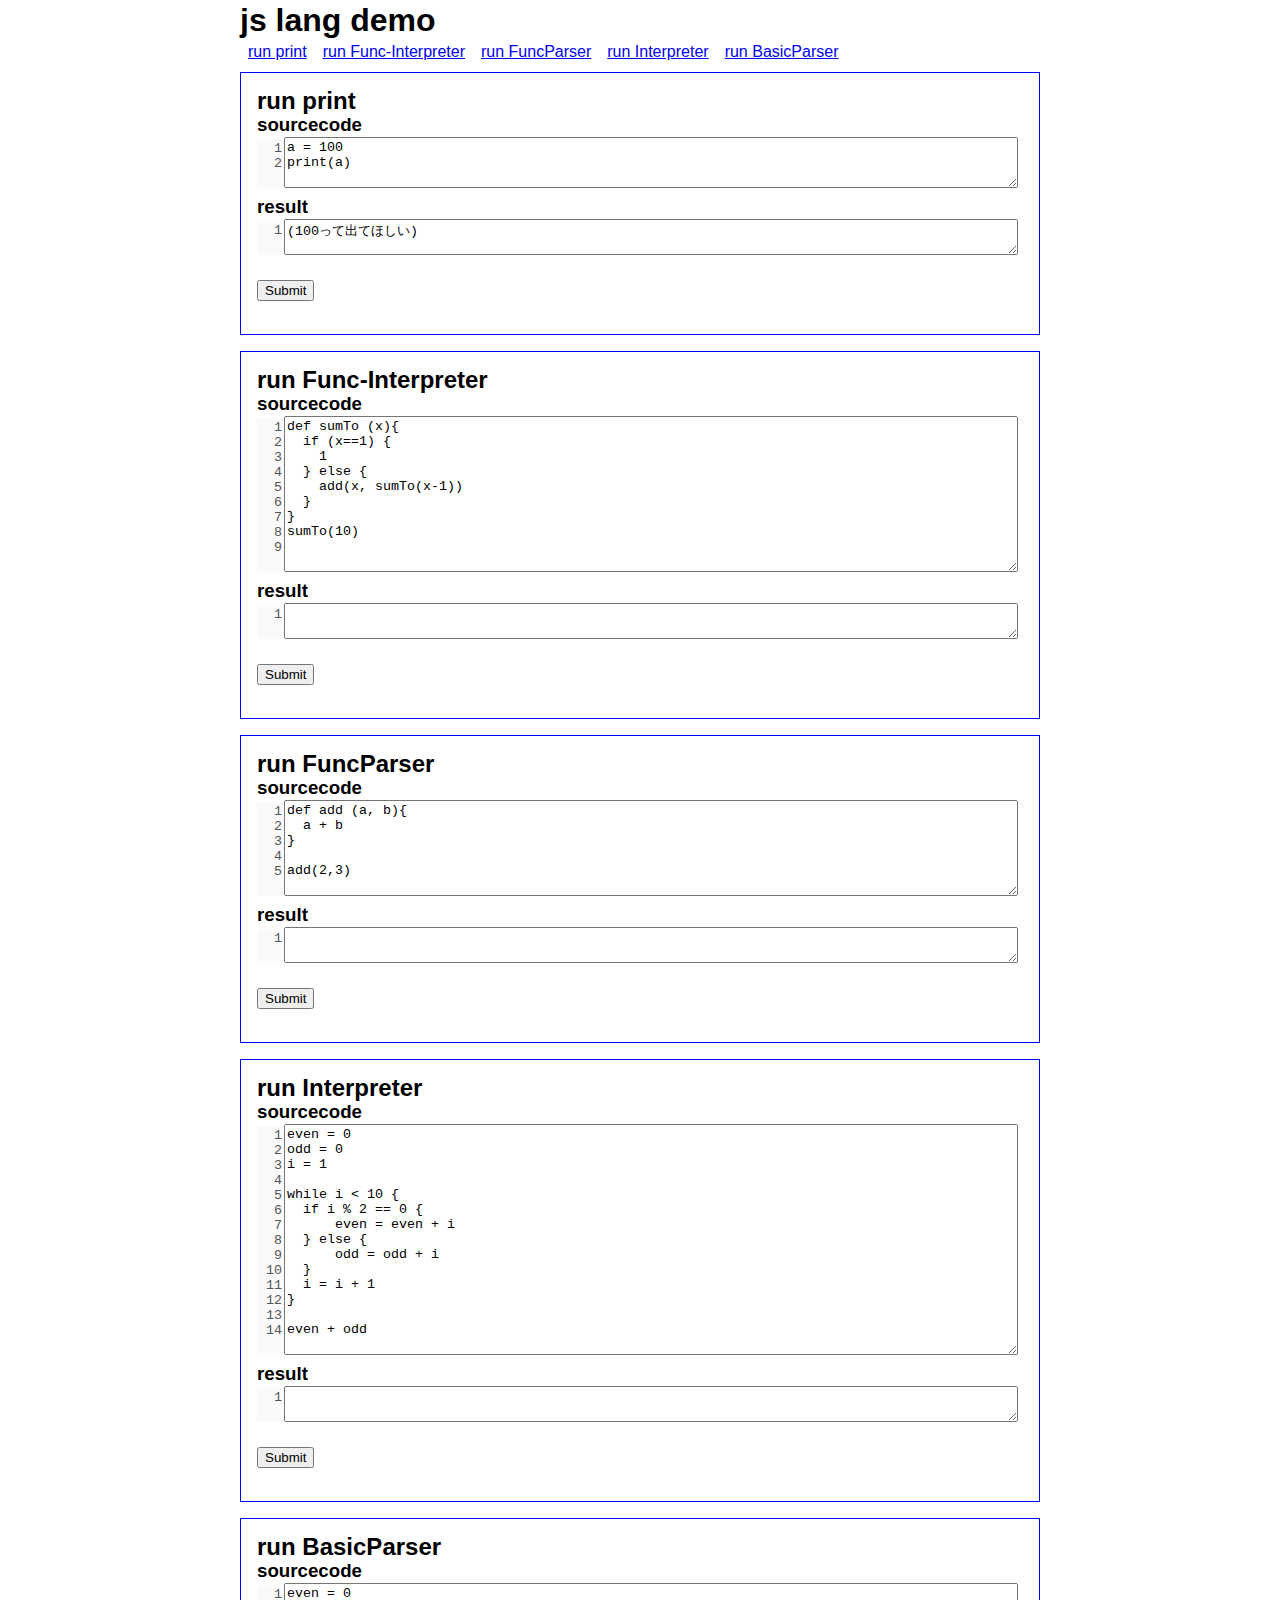
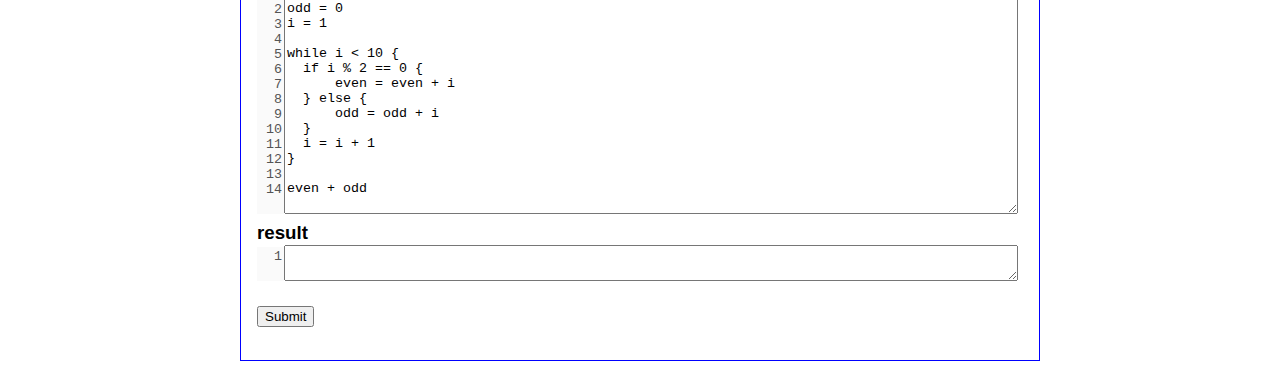
<file: demo/index.html>
<!DOCTYPE html>
<html lang="ja">
  <head>
    <meta http-equiv="Content-Type" content="text/html; charset=UTF-8" />
    <title>js lang demo</title>
    <script data-main="js/demo" src="js/require-jquery.js"></script>
    <script type="text/javascript" src="js/TabView.js"></script>
    <script type="text/javascript">$(function () {new TabView('#g-navi');});</script>
    <script type="text/javascript" src="js/SourceView.js"></script>
    <script type="text/javascript">$(function () {new SourceView('body');});</script>
    <link rel="stylesheet" type="text/css" href="css/styles.css" />
  </head>
  <body>
    <div id="wrap">
      <h1>js lang demo</h1>

      <nav id="g-navi">
        <ul>
          <li><a href="#print">run print</a></li>
          <li><a href="#func-interpreter">run Func-Interpreter</a></li>
          <li><a href="#funcparser">run FuncParser</a></li>
          <li><a href="#interpreter">run Interpreter</a></li>
          <li><a href="#basicparser">run BasicParser</a></li>
          <!--<li><a href="#exprparser">run ExprParser</a></li>-->
          <!--<li><a href="#lexer">run Lexer</a></li>-->
        </ul>
      </nav>

      <section id="print">
        <h2>run print</h2>
        <form id="demo-form-print">
          <h3>sourcecode</h3>
            <textarea name="sourcecode" cols="90" rows="15">a = 100
print(a)</textarea>
          <h3>result</h3>
          <textarea name="result" cols="90" rows="7">(100って出てほしい)</textarea>
          <p><input type="submit" /></p>
        </form>
      </section>

      <section id="func-interpreter">
        <h2>run Func-Interpreter</h2>
        <form id="demo-form-func-interpreter">
          <h3>sourcecode</h3>
            <textarea name="sourcecode" cols="90" rows="15">def sumTo (x){
  if (x==1) {
    1
  } else {
    add(x, sumTo(x-1))
  }
}
sumTo(10)
</textarea>
          <h3>result</h3>
          <textarea name="result" cols="90" rows="7"></textarea>
          <p><input type="submit" /></p>
        </form>
      </section>

      <section id="funcparser">
        <h2>run FuncParser</h2>
        <form id="demo-form-funcparser">
          <h3>sourcecode</h3>
            <textarea name="sourcecode" cols="90" rows="15">def add (a, b){
  a + b
}

add(2,3)</textarea>
          <h3>result</h3>
          <textarea name="result" cols="90" rows="15"></textarea>
          <p><input type="submit" /></p>
        </form>
      </section>

      <section id="interpreter">
        <h2>run Interpreter</h2>
        <form id="demo-form-interpreter">
          <h3>sourcecode</h3>
            <textarea name="sourcecode" cols="90" rows="15">even = 0
odd = 0
i = 1

while i < 10 {
  if i % 2 == 0 {
      even = even + i
  } else {
      odd = odd + i
  }
  i = i + 1
}

even + odd</textarea>
          <h3>result</h3>
          <textarea name="result" cols="90" rows="7"></textarea>
          <p><input type="submit" /></p>
        </form>
      </section>

      <section id="basicparser">
        <h2>run BasicParser</h2>
        <form id="demo-form-basicparser">
          <h3>sourcecode</h3>
            <textarea name="sourcecode" cols="90" rows="15">even = 0
odd = 0
i = 1

while i < 10 {
  if i % 2 == 0 {
      even = even + i
  } else {
      odd = odd + i
  }
  i = i + 1
}

even + odd</textarea>
          <h3>result</h3>
          <textarea name="result" cols="90" rows="15"></textarea>
          <p><input type="submit" /></p>
        </form>
      </section>

<!--
      <section id="exprparser">
        <h2>run ExprParser</h2>
        <form id="demo-form-exprparser">
          <h3>sourcecode</h3>
          <textarea name="sourcecode" cols="90" rows="5">3 * 5 - 8 * (2 + 1) / 4</textarea>
          <h3>result</h3>
          <textarea name="result" cols="90" rows="5"></textarea>
          <p><input type="submit" /></p>
        </form>
      </section>
-->
<!--
      <section id="lexer">
        <h2>run Lexer</h2>
        <form id="demo-form-lexer">
          <h3>sourcecode</h3>
            <textarea name="sourcecode" cols="90" rows="15">sum = 0
i = 1

print "start program \"sum\""

while i < 10 {
  sum = sum + i
  i = i + 1
}
sum</textarea>
          <h3>result</h3>
          <textarea name="result" cols="90" rows="15"></textarea>
          <p><input type="submit" /></p>
        </form>
      </section>
-->
    </div>
  </body>
</html>
</file>
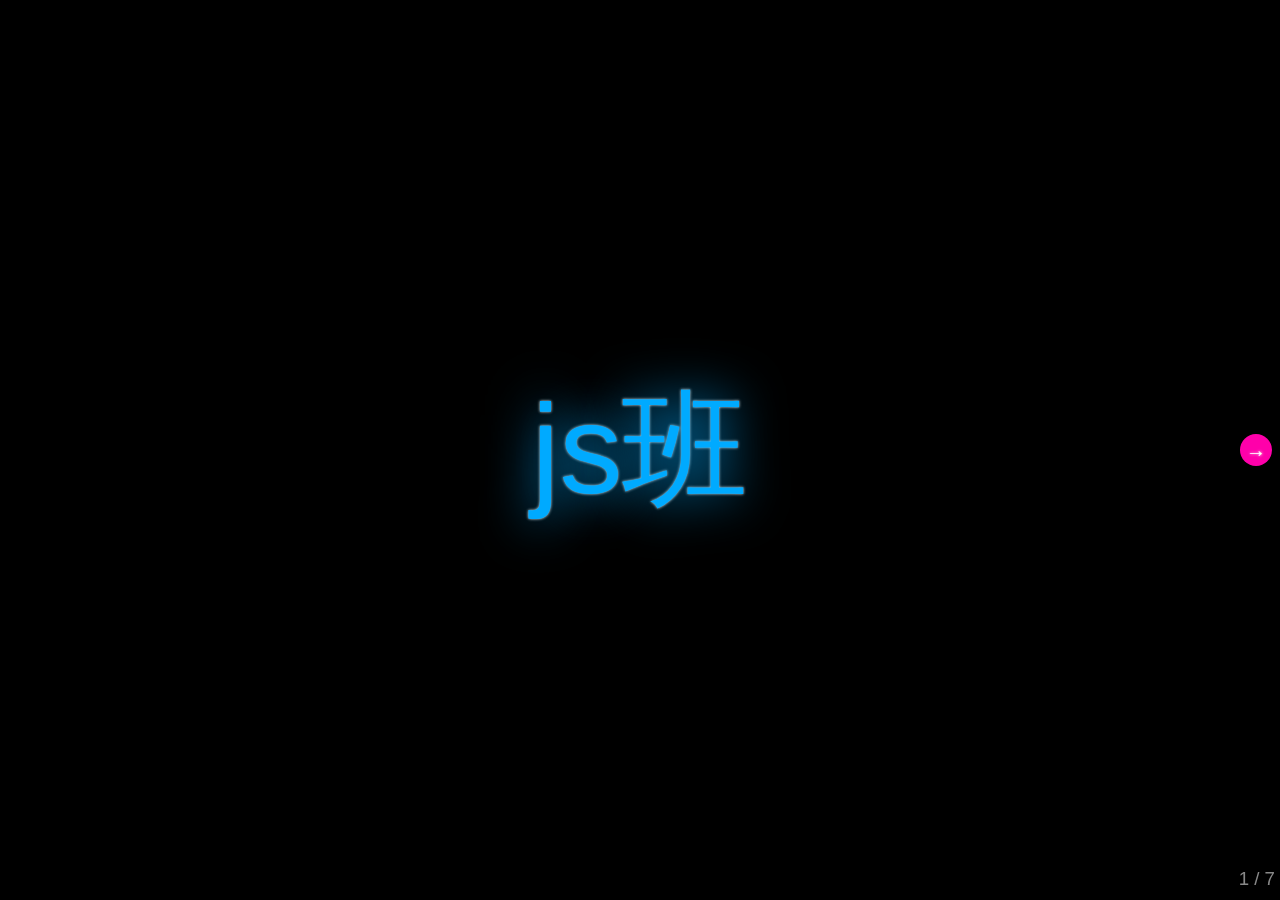
<file: docs/121115/index.html>
<!DOCTYPE html>
<html>
<head>
	<meta charset="utf-8">
	<meta http-equiv="X-UA-Compatible" content="IE=edge,chrome=1">
	<meta name="viewport" content="width=1024, user-scalable=no">

	<title>Your deck.js Presentation</title>
	
	<!-- Required stylesheet -->
	<link rel="stylesheet" href="core/deck.core.css">
	
	<!-- Extension CSS files go here. Remove or add as needed. -->
	<link rel="stylesheet" href="extensions/goto/deck.goto.css">
	<link rel="stylesheet" href="extensions/menu/deck.menu.css">
	<link rel="stylesheet" href="extensions/navigation/deck.navigation.css">
	<link rel="stylesheet" href="extensions/status/deck.status.css">
	<link rel="stylesheet" href="extensions/hash/deck.hash.css">
	<link rel="stylesheet" href="extensions/scale/deck.scale.css">

	<!-- Style theme. More available in /themes/style/ or create your own. -->
	<link rel="stylesheet" href="themes/style/neon.css">
	
	<!-- Transition theme. More available in /themes/transition/ or create your own. -->
	<link rel="stylesheet" href="themes/transition/horizontal-slide.css">
	
	<!-- Required Modernizr file -->
	<script src="modernizr.custom.js"></script>
</head>
<body class="deck-container">

<!-- Begin slides. Just make elements with a class of slide. -->

<section class="slide">
	<h1>js班</h1>
</section>

<section class="slide">
	<h2>めんばー</h2>
	<ul>
          <li>藤澤</li>
          <li>小町</li>
          <li>猪飼</li>
	</ul>
</section>

<section class="slide">
	<h2>できたこと</h2>
	<ul class="slide">
	  <li>FuncEvaluaterうごいた! (30分くらい前)</li>
	</ul>
</section>

<section class="slide">
	<h1>デモ</h1>
</section>

<section class="slide">
	<h2>おもったこと</h2>
	<ul>
	  <li>__proto__が使えるかと思ったら</li>
	  <li>教科書はやっぱり邪魔だった</li>
	  <li>Envが独立してると再帰できないんだなぁ…</li>
	</ul>
</section>

<section class="slide">
	<h2>次回</h2>
	<ul>
	  <li>
	    fibが動くといいなぁ
	    <ul>
	      <li>envに親子関係を付けようかと</li>
	    </ul>
	  </li>
	  <li>このあとの言語ネタを出す</li>
	</ul>
</section>

<!-- End slides. -->


<!-- Begin extension snippets. Add or remove as needed. -->

<!-- deck.navigation snippet -->
<a href="#" class="deck-prev-link" title="Previous">&#8592;</a>
<a href="#" class="deck-next-link" title="Next">&#8594;</a>

<!-- deck.status snippet -->
<p class="deck-status">
	<span class="deck-status-current"></span>
	/
	<span class="deck-status-total"></span>
</p>

<!-- deck.goto snippet -->
<form action="." method="get" class="goto-form">
	<label for="goto-slide">Go to slide:</label>
	<input type="text" name="slidenum" id="goto-slide" list="goto-datalist">
	<datalist id="goto-datalist"></datalist>
	<input type="submit" value="Go">
</form>

<!-- deck.hash snippet -->
<a href="." title="Permalink to this slide" class="deck-permalink">#</a>

<!-- End extension snippets. -->


<!-- Required JS files. -->
<script src="jquery-1.7.2.min.js"></script>
<script src="core/deck.core.js"></script>

<!-- Extension JS files. Add or remove as needed. -->
<script src="core/deck.core.js"></script>
<script src="extensions/hash/deck.hash.js"></script>
<script src="extensions/menu/deck.menu.js"></script>
<script src="extensions/goto/deck.goto.js"></script>
<script src="extensions/status/deck.status.js"></script>
<script src="extensions/navigation/deck.navigation.js"></script>
<script src="extensions/scale/deck.scale.js"></script>

<!-- Initialize the deck. You can put this in an external file if desired. -->
<script>
	$(function() {
		$.deck('.slide');
	});
</script>
</body>
</html>
</file>
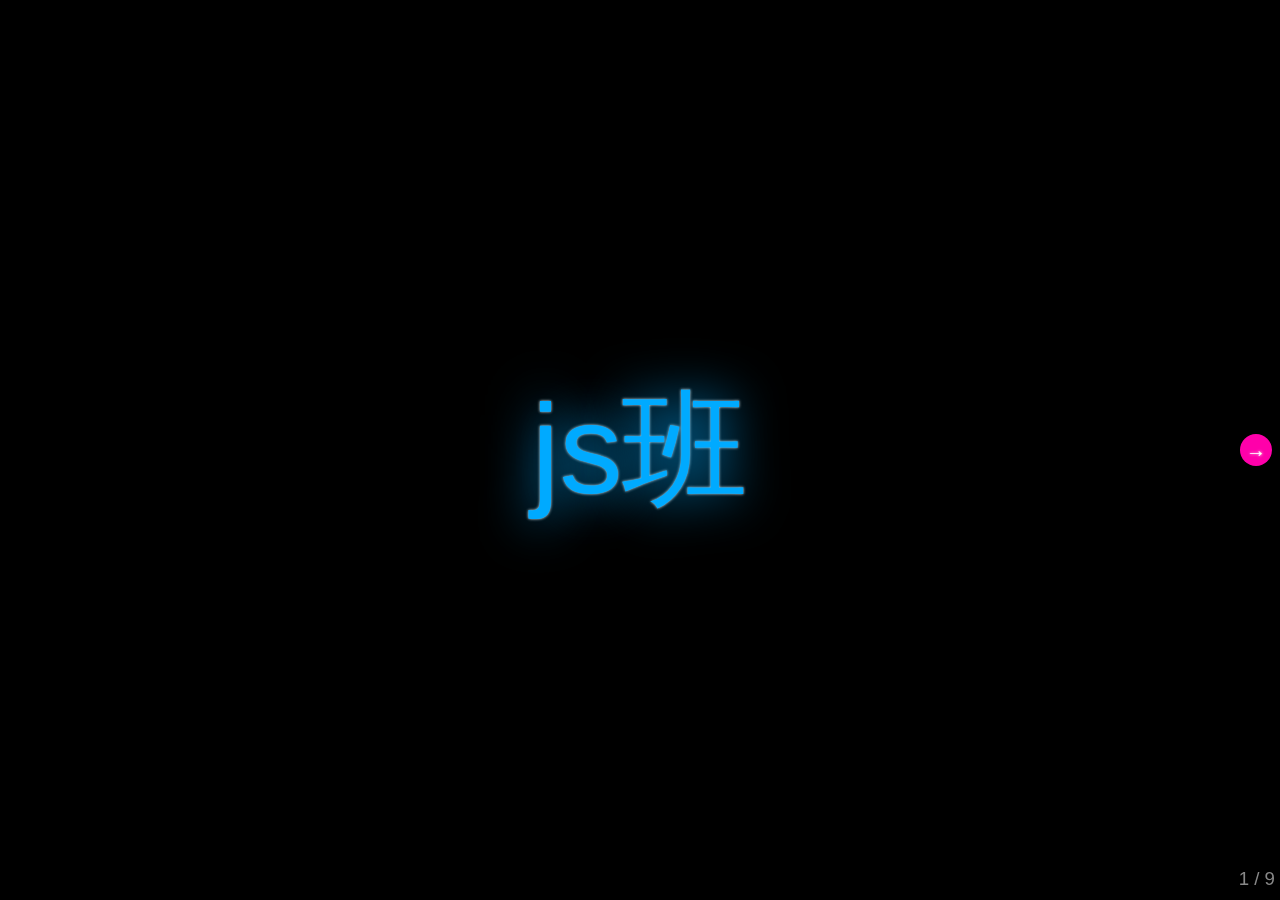
<file: docs/121129/index.html>
<!DOCTYPE html>
<html>
<head>
	<meta charset="utf-8">
	<meta http-equiv="X-UA-Compatible" content="IE=edge,chrome=1">
	<meta name="viewport" content="width=1024, user-scalable=no">

	<title>Your deck.js Presentation</title>
	
	<!-- Required stylesheet -->
	<link rel="stylesheet" href="core/deck.core.css">
	
	<!-- Extension CSS files go here. Remove or add as needed. -->
	<link rel="stylesheet" href="extensions/goto/deck.goto.css">
	<link rel="stylesheet" href="extensions/menu/deck.menu.css">
	<link rel="stylesheet" href="extensions/navigation/deck.navigation.css">
	<link rel="stylesheet" href="extensions/status/deck.status.css">
	<link rel="stylesheet" href="extensions/hash/deck.hash.css">
	<link rel="stylesheet" href="extensions/scale/deck.scale.css">

	<!-- Style theme. More available in /themes/style/ or create your own. -->
	<link rel="stylesheet" href="themes/style/neon.css">
	
	<!-- Transition theme. More available in /themes/transition/ or create your own. -->
	<link rel="stylesheet" href="themes/transition/horizontal-slide.css">
	
	<!-- Required Modernizr file -->
	<script src="modernizr.custom.js"></script>
</head>
<body class="deck-container">

<!-- Begin slides. Just make elements with a class of slide. -->

<section class="slide">
  <h1>js班</h1>
</section>

<section class="slide">
  <h2>めんばー</h2>
  <ul>
    <li>藤澤</li>
    <li>小町</li>
    <li>猪飼</li>
  </ul>
</section>

<section class="slide">
  <h2>やったこと</h2>
  <ul class="slide">
    <li>再帰呼び出しできたよ!!</li>
    <li>どんな言語を作るか考えてます</li>
  </ul>
</section>

<section class="slide">
  <h1>デモ</h1>
</section>

<section class="slide">
  <h2>ちょっとひっかかった</h2>
  <ul>
    <li>無限ループとか久しぶりにやらかした…</li>
    <li>「!== undefined」が必要でした</li>
  </ul>
</section>

<section class="slide">
  <h2>かんがえた。(1)</h2>
  <ul>
    <li>URL型がある</li>
    <li>球磨川くん言語 (『』をなにかの意味で使うとか)</li>
    <li>フォントの大きさなどが意味を持つ言語</li>
    <li>省略形を登録できる</li>
    <li>要素に四則演算がかけられる</li>
    <li>飾り付けるとパフォーマンスが向上…</li>
    <li>文芸プログラミング向け。ドキュメントと用語が対応。</li>
    <li>あなたの心に直接語りかけてくる言語</li>
    <li>もも|くろ|ちゃん</li>
    <li>時間が経った部分が腐ってくる言語</li>
    <li>URLだけで記述する言語</li>
  </ul>
</section>
<section class="slide">
  <h2>かんがえた。(2)</h2>
  <ul>
    <li>テンションの概念がある (...がついてるとsleep挟みながら実行するとか、wwwがついてると逆とか)</li>
    <li>書きながら実行する前提の言語</li>
    <li>実行しながら音を出すプログラム (関数呼び出しとかループとか四則演算に音割り当て)</li>
    <li>tokenが全部日本語 (できるだけ話し言葉っぽく)</li>
    <li>関数は全てキャラクターの挙動として記述。キャラクターによって使える関数・使えない関数がある</li>
    <li>顔文字言語</li>
    <li>実行する日によって(天気とか)結果が変わる</li>
  </ul>
</section>

<section class="slide">
  <h2>次回</h2>
  <ul>
    <li>考えをまとめる → ゆるゆると実装へ</li>
    <li>fnobiさんはプロマネに徹しようかなぁ</li>
  </ul>
</section>

<!-- End slides. -->


<!-- Begin extension snippets. Add or remove as needed. -->

<!-- deck.navigation snippet -->
<a href="#" class="deck-prev-link" title="Previous">&#8592;</a>
<a href="#" class="deck-next-link" title="Next">&#8594;</a>

<!-- deck.status snippet -->
<p class="deck-status">
	<span class="deck-status-current"></span>
	/
	<span class="deck-status-total"></span>
</p>

<!-- deck.goto snippet -->
<form action="." method="get" class="goto-form">
	<label for="goto-slide">Go to slide:</label>
	<input type="text" name="slidenum" id="goto-slide" list="goto-datalist">
	<datalist id="goto-datalist"></datalist>
	<input type="submit" value="Go">
</form>

<!-- deck.hash snippet -->
<a href="." title="Permalink to this slide" class="deck-permalink">#</a>

<!-- End extension snippets. -->


<!-- Required JS files. -->
<script src="jquery-1.7.2.min.js"></script>
<script src="core/deck.core.js"></script>

<!-- Extension JS files. Add or remove as needed. -->
<script src="core/deck.core.js"></script>
<script src="extensions/hash/deck.hash.js"></script>
<script src="extensions/menu/deck.menu.js"></script>
<script src="extensions/goto/deck.goto.js"></script>
<script src="extensions/status/deck.status.js"></script>
<script src="extensions/navigation/deck.navigation.js"></script>
<script src="extensions/scale/deck.scale.js"></script>

<!-- Initialize the deck. You can put this in an external file if desired. -->
<script>
	$(function() {
		$.deck('.slide');
	});
</script>
</body>
</html>
</file>
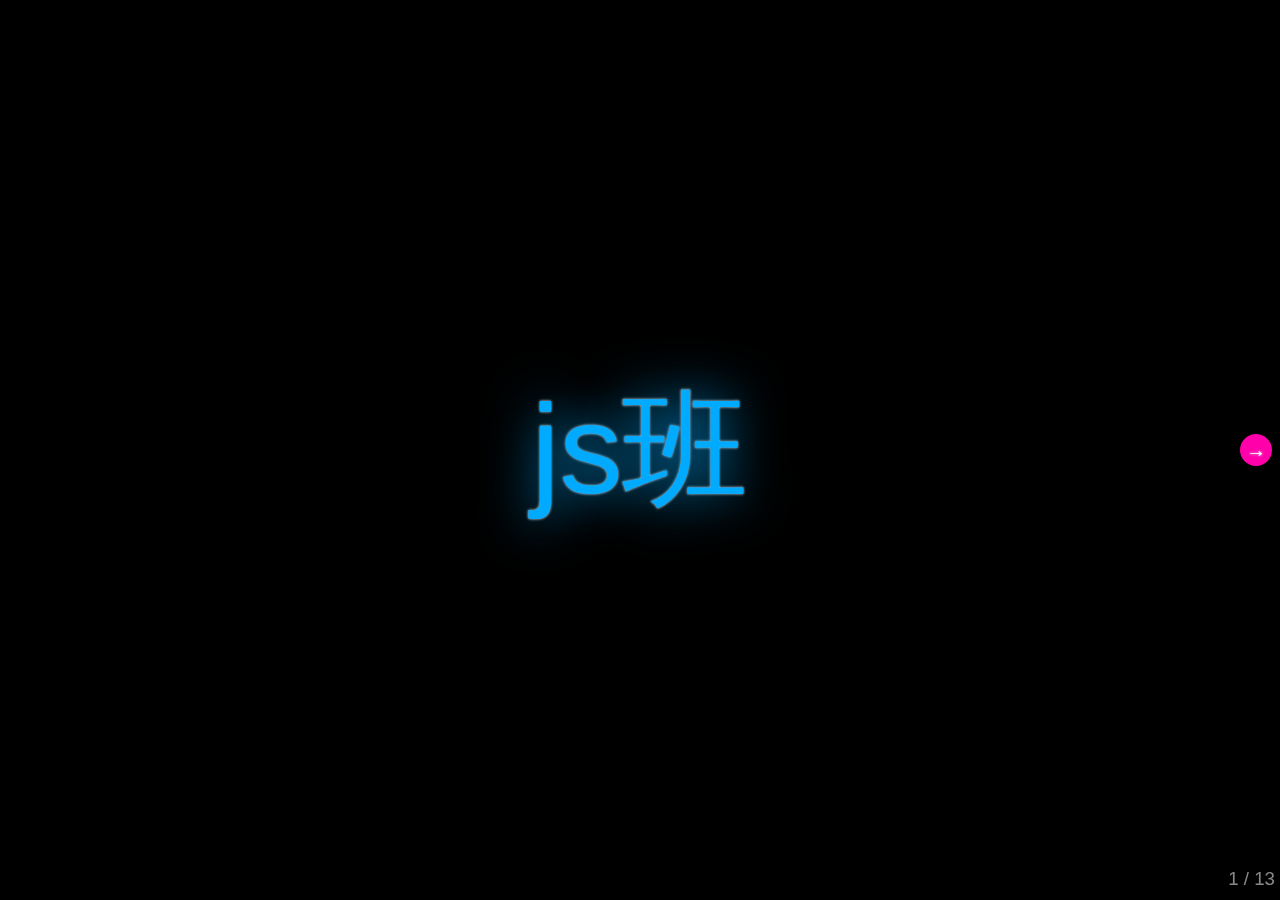
<file: docs/121206/index.html>
<!DOCTYPE html>
<html>
<head>
	<meta charset="utf-8">
	<meta http-equiv="X-UA-Compatible" content="IE=edge,chrome=1">
	<meta name="viewport" content="width=1024, user-scalable=no">

	<title>Your deck.js Presentation</title>
	
	<!-- Required stylesheet -->
	<link rel="stylesheet" href="core/deck.core.css">
	
	<!-- Extension CSS files go here. Remove or add as needed. -->
	<link rel="stylesheet" href="extensions/goto/deck.goto.css">
	<link rel="stylesheet" href="extensions/menu/deck.menu.css">
	<link rel="stylesheet" href="extensions/navigation/deck.navigation.css">
	<link rel="stylesheet" href="extensions/status/deck.status.css">
	<link rel="stylesheet" href="extensions/hash/deck.hash.css">
	<link rel="stylesheet" href="extensions/scale/deck.scale.css">

	<!-- Style theme. More available in /themes/style/ or create your own. -->
	<link rel="stylesheet" href="themes/style/neon.css">
	
	<!-- Transition theme. More available in /themes/transition/ or create your own. -->
	<link rel="stylesheet" href="themes/transition/horizontal-slide.css">
	
	<!-- Required Modernizr file -->
	<script src="modernizr.custom.js"></script>
</head>
<body class="deck-container">

<!-- Begin slides. Just make elements with a class of slide. -->

<section class="slide">
  <h1>js班</h1>
</section>

<section class="slide">
  <h2>めんばー</h2>
  <ul>
    <li>藤澤</li>
    <li>小町</li>
    <li>猪飼</li>
  </ul>
</section>

<section class="slide">
  <h2>とりあえず目標をたてた</h2>
  <p class="slide"><strong>print</strong></p>
</section>

<section class="slide">
  <h2>
    しかし、とりあえずでやるにはエグかった!!
  </h2>
  <ul class="slide">
    <li>標準出力とかないよjsは!!</li>
    <li>組み込み関数をつくる</li>
    <li>jsとのつながりをつくる</li>
  </ul>
</section>

<section class="slide">
  <h2>標準出力とかないよjsは!!</h2>
  <ul class="slide">
    <li>onprintをつくった</li>
    <li>ASTreeに置き場所を作ってみたり</li>
  </ul>
</section>

<section class="slide">
  <h2>組込み関数をつくる</h2>
  <ul class="slide">
    <li>new BasicEnvのなかに組込む</li>
  </ul>
</section>

<section class="slide">
  <h2>jsとつながりをつくる</h2>
  <ul class="slide">
    <li>DefStmntをかきかえないといけないかなぁ…</li>
  </ul>
</section>

<section class="slide">
  <h2>次回</h2>
  <ul>
    <li>defBuiltinFuncをつくろう</li>
    <li>Function.applyがつかえるとよさそう</li>
  </ul>
</section>

<!-- End slides. -->


<!-- Begin extension snippets. Add or remove as needed. -->

<!-- deck.navigation snippet -->
<a href="#" class="deck-prev-link" title="Previous">&#8592;</a>
<a href="#" class="deck-next-link" title="Next">&#8594;</a>

<!-- deck.status snippet -->
<p class="deck-status">
	<span class="deck-status-current"></span>
	/
	<span class="deck-status-total"></span>
</p>

<!-- deck.goto snippet -->
<form action="." method="get" class="goto-form">
	<label for="goto-slide">Go to slide:</label>
	<input type="text" name="slidenum" id="goto-slide" list="goto-datalist">
	<datalist id="goto-datalist"></datalist>
	<input type="submit" value="Go">
</form>

<!-- deck.hash snippet -->
<a href="." title="Permalink to this slide" class="deck-permalink">#</a>

<!-- End extension snippets. -->


<!-- Required JS files. -->
<script src="jquery-1.7.2.min.js"></script>
<script src="core/deck.core.js"></script>

<!-- Extension JS files. Add or remove as needed. -->
<script src="core/deck.core.js"></script>
<script src="extensions/hash/deck.hash.js"></script>
<script src="extensions/menu/deck.menu.js"></script>
<script src="extensions/goto/deck.goto.js"></script>
<script src="extensions/status/deck.status.js"></script>
<script src="extensions/navigation/deck.navigation.js"></script>
<script src="extensions/scale/deck.scale.js"></script>

<!-- Initialize the deck. You can put this in an external file if desired. -->
<script>
	$(function() {
		$.deck('.slide');
	});
</script>
</body>
</html>
</file>
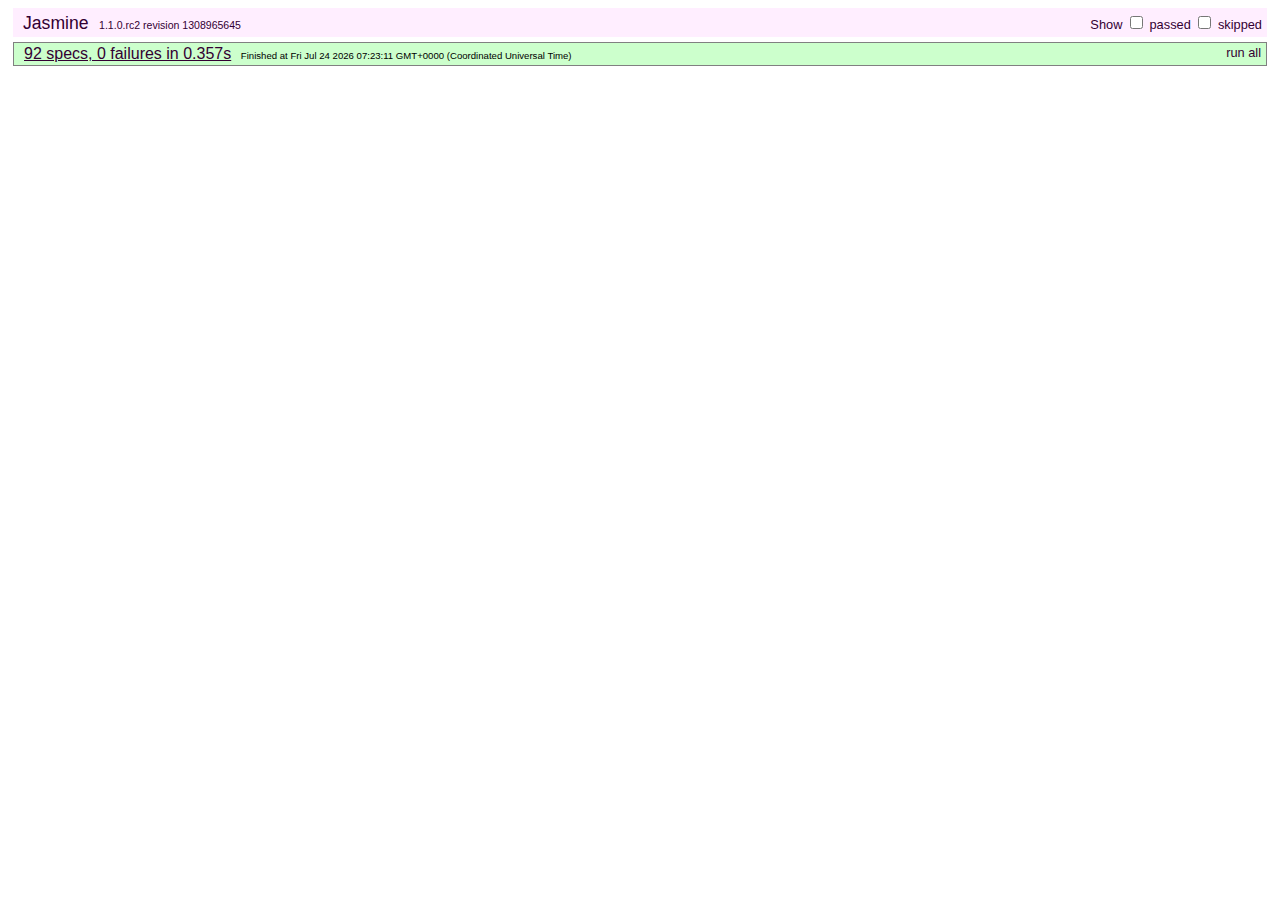
<file: docs/121115/test/index.html>
<!DOCTYPE HTML PUBLIC "-//W3C//DTD HTML 4.01 Transitional//EN"
  "http://www.w3.org/TR/html4/loose.dtd">
<html>
<head>
	<title>deck.js - Jasmine Test Runner</title>
	<link rel="stylesheet" type="text/css" href="lib/jasmine.css">
	<script type="text/javascript" src="../modernizr.custom.js"></script>
	<script type="text/javascript" src="lib/jasmine.js"></script>
	<script type="text/javascript" src="lib/jasmine-html.js"></script>
	<script src="../jquery-1.7.2.min.js"></script>
	<script type="text/javascript" src="lib/jasmine-jquery.js"></script>

	<!-- include source files here... -->
	<script type="text/javascript" src="../core/deck.core.js"></script>
	<script type="text/javascript" src="../extensions/hash/deck.hash.js"></script>
	<script type="text/javascript" src="../extensions/menu/deck.menu.js"></script>
	<script type="text/javascript" src="../extensions/goto/deck.goto.js"></script>
	<script type="text/javascript" src="../extensions/status/deck.status.js"></script>
	<script type="text/javascript" src="../extensions/navigation/deck.navigation.js"></script>
	<script type="text/javascript" src="../extensions/scale/deck.scale.js"></script>

	<!-- include spec files here... -->
	<script type="text/javascript" src="settings.js"></script>
	<script type="text/javascript" src="spec.core.js"></script>
	<script type="text/javascript" src="spec.menu.js"></script>
	<script type="text/javascript" src="spec.goto.js"></script>
	<script type="text/javascript" src="spec.navigation.js"></script>
	<script type="text/javascript" src="spec.hash.js"></script>
	<script type="text/javascript" src="spec.status.js"></script>
	<script type="text/javascript" src="spec.scale.js"></script>
</head>

<body>
<script type="text/javascript">
	jasmine.getEnv().addReporter(new jasmine.TrivialReporter());
	jasmine.getEnv().execute();
</script>
</body>
</html>
</file>
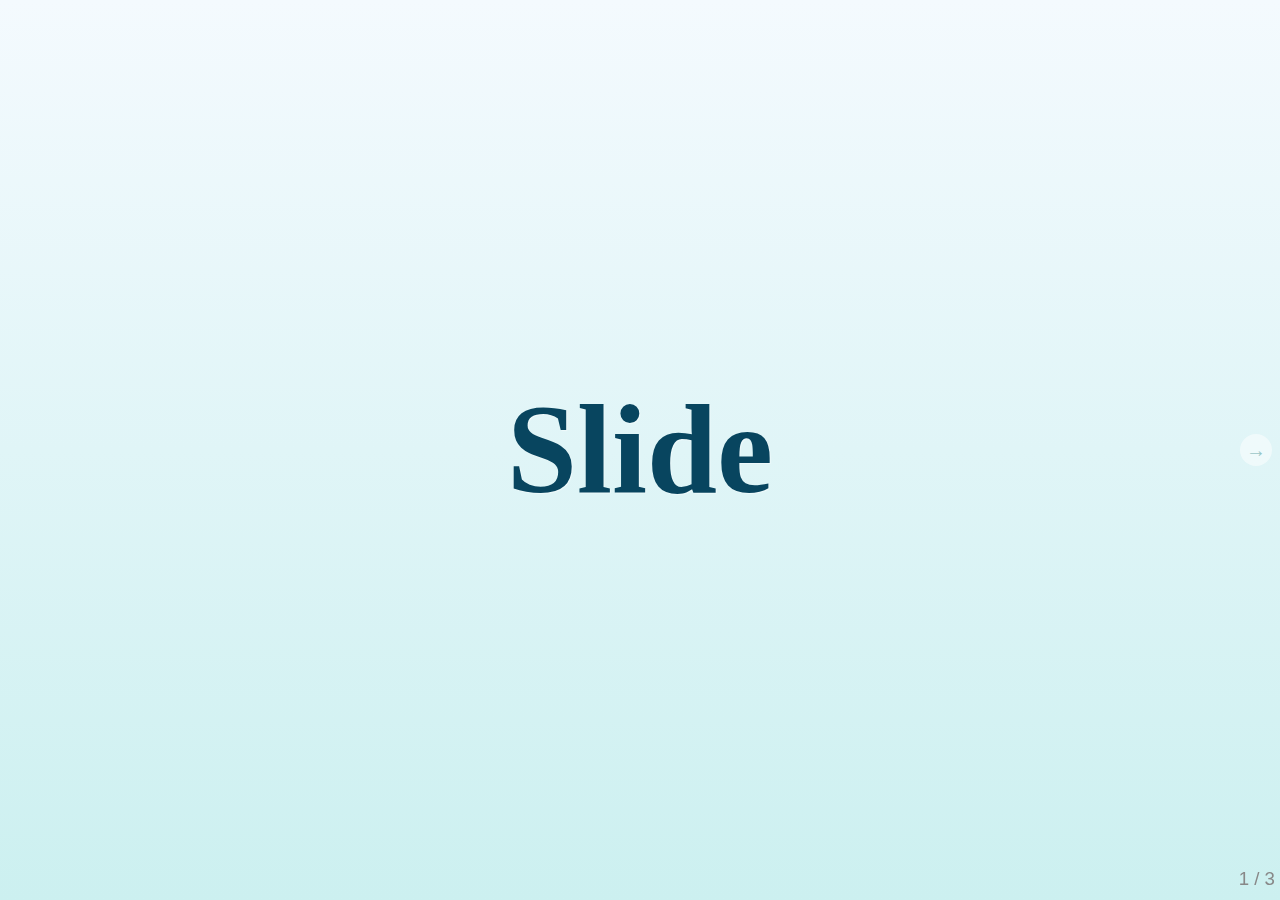
<file: docs/121115/boilerplate.html>
<!DOCTYPE html>
<html>
<head>
	<meta charset="utf-8">
	<meta http-equiv="X-UA-Compatible" content="IE=edge,chrome=1">
	<meta name="viewport" content="width=1024, user-scalable=no">

	<title>Your deck.js Presentation</title>
	
	<!-- Required stylesheet -->
	<link rel="stylesheet" href="core/deck.core.css">
	
	<!-- Extension CSS files go here. Remove or add as needed. -->
	<link rel="stylesheet" href="extensions/goto/deck.goto.css">
	<link rel="stylesheet" href="extensions/menu/deck.menu.css">
	<link rel="stylesheet" href="extensions/navigation/deck.navigation.css">
	<link rel="stylesheet" href="extensions/status/deck.status.css">
	<link rel="stylesheet" href="extensions/hash/deck.hash.css">
	<link rel="stylesheet" href="extensions/scale/deck.scale.css">

	<!-- Style theme. More available in /themes/style/ or create your own. -->
	<link rel="stylesheet" href="themes/style/web-2.0.css">
	
	<!-- Transition theme. More available in /themes/transition/ or create your own. -->
	<link rel="stylesheet" href="themes/transition/horizontal-slide.css">
	
	<!-- Required Modernizr file -->
	<script src="modernizr.custom.js"></script>
</head>
<body class="deck-container">

<!-- Begin slides. Just make elements with a class of slide. -->

<section class="slide">
	<h1>Slide</h1>
</section>

<section class="slide">
	<h1>Content</h1>
</section>

<section class="slide">
	<h1>Here</h1>
</section>

<!-- End slides. -->


<!-- Begin extension snippets. Add or remove as needed. -->

<!-- deck.navigation snippet -->
<a href="#" class="deck-prev-link" title="Previous">&#8592;</a>
<a href="#" class="deck-next-link" title="Next">&#8594;</a>

<!-- deck.status snippet -->
<p class="deck-status">
	<span class="deck-status-current"></span>
	/
	<span class="deck-status-total"></span>
</p>

<!-- deck.goto snippet -->
<form action="." method="get" class="goto-form">
	<label for="goto-slide">Go to slide:</label>
	<input type="text" name="slidenum" id="goto-slide" list="goto-datalist">
	<datalist id="goto-datalist"></datalist>
	<input type="submit" value="Go">
</form>

<!-- deck.hash snippet -->
<a href="." title="Permalink to this slide" class="deck-permalink">#</a>

<!-- End extension snippets. -->


<!-- Required JS files. -->
<script src="jquery-1.7.2.min.js"></script>
<script src="core/deck.core.js"></script>

<!-- Extension JS files. Add or remove as needed. -->
<script src="core/deck.core.js"></script>
<script src="extensions/hash/deck.hash.js"></script>
<script src="extensions/menu/deck.menu.js"></script>
<script src="extensions/goto/deck.goto.js"></script>
<script src="extensions/status/deck.status.js"></script>
<script src="extensions/navigation/deck.navigation.js"></script>
<script src="extensions/scale/deck.scale.js"></script>

<!-- Initialize the deck. You can put this in an external file if desired. -->
<script>
	$(function() {
		$.deck('.slide');
	});
</script>
</body>
</html>
</file>
<file: demo/css/styles.css>
body {
  line-height: 150%;
  font-family: sans-serif;
}
h1,h2,h3 {
  padding: 0em;
  margin: 0em;
}

#wrap {
  width: 50em;
  margin: 0em auto;
}
#wrap section {
  border: solid 0.1em blue;
  padding: 1em;
  margin: 0em 0em 1em 0em;
}
#g-navi ul {
  display: block;
  overflow: hidden;
  padding: 0em;
  margin: 0em;
}
#g-navi ul li {
  display: block;
  float:left;
  padding: 0.5em;
  margin: 0em;
}
</file>
<file: docs/121115/core/deck.core.css>
html, body {
  height: 100%;
  padding: 0;
  margin: 0;
}

body.deck-container {
  overflow-y: auto;
  position: static;
}

.deck-container {
  position: relative;
  min-height: 100%;
  margin: 0 auto;
  padding: 0 48px;
  font-size: 16px;
  line-height: 1.25;
  overflow: hidden;
  /* Resets and base styles from HTML5 Boilerplate */
  /* End HTML5 Boilerplate adaptations */
}
.js .deck-container {
  visibility: hidden;
}
.ready .deck-container {
  visibility: visible;
}
.touch .deck-container {
  -webkit-text-size-adjust: none;
  -moz-text-size-adjust: none;
}
.deck-container div, .deck-container span, .deck-container object, .deck-container iframe,
.deck-container h1, .deck-container h2, .deck-container h3, .deck-container h4, .deck-container h5, .deck-container h6, .deck-container p, .deck-container blockquote, .deck-container pre,
.deck-container abbr, .deck-container address, .deck-container cite, .deck-container code, .deck-container del, .deck-container dfn, .deck-container em, .deck-container img, .deck-container ins, .deck-container kbd, .deck-container q, .deck-container samp,
.deck-container small, .deck-container strong, .deck-container sub, .deck-container sup, .deck-container var, .deck-container b, .deck-container i, .deck-container dl, .deck-container dt, .deck-container dd, .deck-container ol, .deck-container ul, .deck-container li,
.deck-container fieldset, .deck-container form, .deck-container label, .deck-container legend,
.deck-container table, .deck-container caption, .deck-container tbody, .deck-container tfoot, .deck-container thead, .deck-container tr, .deck-container th, .deck-container td,
.deck-container article, .deck-container aside, .deck-container canvas, .deck-container details, .deck-container figcaption, .deck-container figure,
.deck-container footer, .deck-container header, .deck-container hgroup, .deck-container menu, .deck-container nav, .deck-container section, .deck-container summary,
.deck-container time, .deck-container mark, .deck-container audio, .deck-container video {
  margin: 0;
  padding: 0;
  border: 0;
  font-size: 100%;
  font: inherit;
  vertical-align: baseline;
}
.deck-container article, .deck-container aside, .deck-container details, .deck-container figcaption, .deck-container figure,
.deck-container footer, .deck-container header, .deck-container hgroup, .deck-container menu, .deck-container nav, .deck-container section {
  display: block;
}
.deck-container blockquote, .deck-container q {
  quotes: none;
}
.deck-container blockquote:before, .deck-container blockquote:after, .deck-container q:before, .deck-container q:after {
  content: "";
  content: none;
}
.deck-container ins {
  background-color: #ff9;
  color: #000;
  text-decoration: none;
}
.deck-container mark {
  background-color: #ff9;
  color: #000;
  font-style: italic;
  font-weight: bold;
}
.deck-container del {
  text-decoration: line-through;
}
.deck-container abbr[title], .deck-container dfn[title] {
  border-bottom: 1px dotted;
  cursor: help;
}
.deck-container table {
  border-collapse: collapse;
  border-spacing: 0;
}
.deck-container hr {
  display: block;
  height: 1px;
  border: 0;
  border-top: 1px solid #ccc;
  margin: 1em 0;
  padding: 0;
}
.deck-container input, .deck-container select {
  vertical-align: middle;
}
.deck-container select, .deck-container input, .deck-container textarea, .deck-container button {
  font: 99% sans-serif;
}
.deck-container pre, .deck-container code, .deck-container kbd, .deck-container samp {
  font-family: monospace, sans-serif;
}
.deck-container a {
  -webkit-tap-highlight-color: rgba(0, 0, 0, 0);
}
.deck-container a:hover, .deck-container a:active {
  outline: none;
}
.deck-container ul, .deck-container ol {
  margin-left: 2em;
  vertical-align: top;
}
.deck-container ol {
  list-style-type: decimal;
}
.deck-container nav ul, .deck-container nav li {
  margin: 0;
  list-style: none;
  list-style-image: none;
}
.deck-container small {
  font-size: 85%;
}
.deck-container strong, .deck-container th {
  font-weight: bold;
}
.deck-container td {
  vertical-align: top;
}
.deck-container sub, .deck-container sup {
  font-size: 75%;
  line-height: 0;
  position: relative;
}
.deck-container sup {
  top: -0.5em;
}
.deck-container sub {
  bottom: -0.25em;
}
.deck-container textarea {
  overflow: auto;
}
.ie6 .deck-container legend, .ie7 .deck-container legend {
  margin-left: -7px;
}
.deck-container input[type="radio"] {
  vertical-align: text-bottom;
}
.deck-container input[type="checkbox"] {
  vertical-align: bottom;
}
.ie7 .deck-container input[type="checkbox"] {
  vertical-align: baseline;
}
.ie6 .deck-container input {
  vertical-align: text-bottom;
}
.deck-container label, .deck-container input[type="button"], .deck-container input[type="submit"], .deck-container input[type="image"], .deck-container button {
  cursor: pointer;
}
.deck-container button, .deck-container input, .deck-container select, .deck-container textarea {
  margin: 0;
}
.deck-container input:invalid, .deck-container textarea:invalid {
  border-radius: 1px;
  -moz-box-shadow: 0px 0px 5px red;
  -webkit-box-shadow: 0px 0px 5px red;
  box-shadow: 0px 0px 5px red;
}
.deck-container input:invalid .no-boxshadow, .deck-container textarea:invalid .no-boxshadow {
  background-color: #f0dddd;
}
.deck-container button {
  width: auto;
  overflow: visible;
}
.ie7 .deck-container img {
  -ms-interpolation-mode: bicubic;
}
.deck-container, .deck-container select, .deck-container input, .deck-container textarea {
  color: #444;
}
.deck-container a {
  color: #607890;
}
.deck-container a:hover, .deck-container a:focus {
  color: #036;
}
.deck-container a:link {
  -webkit-tap-highlight-color: #fff;
}
.deck-container.deck-loading {
  display: none;
}

.slide {
  width: auto;
  min-height: 100%;
  position: relative;
}
.slide h1 {
  font-size: 4.5em;
}
.slide h1, .slide .vcenter {
  font-weight: bold;
  text-align: center;
  padding-top: 1em;
  max-height: 100%;
}
.csstransforms .slide h1, .csstransforms .slide .vcenter {
  padding: 0 48px;
  position: absolute;
  left: 0;
  right: 0;
  top: 50%;
  -webkit-transform: translate(0, -50%);
  -moz-transform: translate(0, -50%);
  -ms-transform: translate(0, -50%);
  -o-transform: translate(0, -50%);
  transform: translate(0, -50%);
}
.slide .vcenter h1 {
  position: relative;
  top: auto;
  padding: 0;
  -webkit-transform: none;
  -moz-transform: none;
  -ms-transform: none;
  -o-transform: none;
  transform: none;
}
.slide h2 {
  font-size: 2.25em;
  font-weight: bold;
  padding-top: .5em;
  margin: 0 0 .66666em 0;
  border-bottom: 3px solid #888;
}
.slide h3 {
  font-size: 1.4375em;
  font-weight: bold;
  margin-bottom: .30435em;
}
.slide h4 {
  font-size: 1.25em;
  font-weight: bold;
  margin-bottom: .25em;
}
.slide h5 {
  font-size: 1.125em;
  font-weight: bold;
  margin-bottom: .2222em;
}
.slide h6 {
  font-size: 1em;
  font-weight: bold;
}
.slide img, .slide iframe, .slide video {
  display: block;
  max-width: 100%;
}
.slide video, .slide iframe, .slide img {
  display: block;
  margin: 0 auto;
}
.slide p, .slide blockquote, .slide iframe, .slide img, .slide ul, .slide ol, .slide pre, .slide video {
  margin-bottom: 1em;
}
.slide pre {
  white-space: pre;
  white-space: pre-wrap;
  word-wrap: break-word;
  padding: 1em;
  border: 1px solid #888;
}
.slide em {
  font-style: italic;
}
.slide li {
  padding: .25em 0;
  vertical-align: middle;
}

.deck-before, .deck-previous, .deck-next, .deck-after {
  position: absolute;
  left: -999em;
  top: -999em;
}

.deck-current {
  z-index: 2;
}

.slide .slide {
  visibility: hidden;
  position: static;
  min-height: 0;
}

.deck-child-current {
  position: static;
  z-index: 2;
}
.deck-child-current .slide {
  visibility: hidden;
}
.deck-child-current .deck-previous, .deck-child-current .deck-before, .deck-child-current .deck-current {
  visibility: visible;
}

@media screen and (max-device-width: 480px) {
  /* html { -webkit-text-size-adjust:none; -ms-text-size-adjust:none; } */
}
@media print {
  * {
    background: transparent !important;
    color: black !important;
    text-shadow: none !important;
    filter: none !important;
    -ms-filter: none !important;
    -webkit-box-reflect: none !important;
    -moz-box-reflect: none !important;
    -webkit-box-shadow: none !important;
    -moz-box-shadow: none !important;
    box-shadow: none !important;
  }
  * :before, * :after {
    display: none !important;
  }

  a, a:visited {
    color: #444 !important;
    text-decoration: underline;
  }

  a[href]:after {
    content: " (" attr(href) ")";
  }

  abbr[title]:after {
    content: " (" attr(title) ")";
  }

  .ir a:after, a[href^="javascript:"]:after, a[href^="#"]:after {
    content: "";
  }

  pre, blockquote {
    border: 1px solid #999;
    page-break-inside: avoid;
  }

  thead {
    display: table-header-group;
  }

  tr, img {
    page-break-inside: avoid;
  }

  @page {
    margin: 0.5cm;
}

  p, h2, h3 {
    orphans: 3;
    widows: 3;
  }

  h2, h3 {
    page-break-after: avoid;
  }

  .slide {
    position: static !important;
    visibility: visible !important;
    display: block !important;
    -webkit-transform: none !important;
    -moz-transform: none !important;
    -o-transform: none !important;
    -ms-transform: none !important;
    transform: none !important;
    opacity: 1 !important;
  }

  h1, .vcenter {
    -webkit-transform: none !important;
    -moz-transform: none !important;
    -o-transform: none !important;
    -ms-transform: none !important;
    transform: none !important;
    padding: 0 !important;
    position: static !important;
  }

  .deck-container > .slide {
    page-break-after: always;
  }

  .deck-container {
    width: 100% !important;
    height: auto !important;
    padding: 0 !important;
    display: block !important;
  }

  script {
    display: none;
  }
}
</file>
<file: docs/121115/extensions/goto/deck.goto.css>
.deck-container .goto-form {
  position: absolute;
  z-index: 3;
  bottom: 10px;
  left: 50%;
  height: 1.75em;
  margin: 0 0 0 -9.125em;
  line-height: 1.75em;
  padding: 0.625em;
  display: none;
  background: #ccc;
  overflow: hidden;
}
.borderradius .deck-container .goto-form {
  -webkit-border-radius: 10px;
  -moz-border-radius: 10px;
  border-radius: 10px;
}
.deck-container .goto-form label {
  font-weight: bold;
}
.deck-container .goto-form label, .deck-container .goto-form input {
  display: inline-block;
  font-family: inherit;
}

.deck-goto .goto-form {
  display: block;
}

#goto-slide {
  width: 8.375em;
  margin: 0 0.625em;
  height: 1.4375em;
}

@media print {
  .goto-form, #goto-slide {
    display: none !important;
  }
}
</file>
<file: docs/121115/extensions/menu/deck.menu.css>
.deck-menu .slide {
  background: #eee;
  position: relative;
  left: 0;
  top: 0;
  visibility: visible;
  cursor: pointer;
}
.no-csstransforms .deck-menu > .slide {
  float: left;
  width: 22%;
  height: 22%;
  min-height: 0;
  margin: 1%;
  font-size: 0.22em;
  overflow: hidden;
  padding: 0 0.5%;
}
.csstransforms .deck-menu > .slide {
  -webkit-transform: scale(0.22) !important;
  -moz-transform: scale(0.22) !important;
  -o-transform: scale(0.22) !important;
  -ms-transform: scale(0.22) !important;
  transform: scale(0.22) !important;
  -webkit-transform-origin: 0 0;
  -moz-transform-origin: 0 0;
  -o-transform-origin: 0 0;
  -ms-transform-origin: 0 0;
  transform-origin: 0 0;
  -webkit-box-sizing: border-box;
  -moz-box-sizing: border-box;
  box-sizing: border-box;
  width: 100%;
  height: 100%;
  overflow: hidden;
  padding: 0 48px;
  margin: 12px;
}
.deck-menu iframe, .deck-menu img, .deck-menu video {
  max-width: 100%;
}
.deck-menu .deck-current, .no-touch .deck-menu .slide:hover {
  background: #ddf;
}
.deck-menu.deck-container:hover .deck-prev-link, .deck-menu.deck-container:hover .deck-next-link {
  display: none;
}
</file>
<file: docs/121115/extensions/navigation/deck.navigation.css>
.deck-container .deck-prev-link, .deck-container .deck-next-link {
  display: none;
  position: absolute;
  z-index: 3;
  top: 50%;
  width: 32px;
  height: 32px;
  margin-top: -16px;
  font-size: 20px;
  font-weight: bold;
  line-height: 32px;
  vertical-align: middle;
  text-align: center;
  text-decoration: none;
  color: #fff;
  background: #888;
}
.borderradius .deck-container .deck-prev-link, .borderradius .deck-container .deck-next-link {
  -webkit-border-radius: 16px;
  -moz-border-radius: 16px;
  border-radius: 16px;
}
.deck-container .deck-prev-link:hover, .deck-container .deck-prev-link:focus, .deck-container .deck-prev-link:active, .deck-container .deck-prev-link:visited, .deck-container .deck-next-link:hover, .deck-container .deck-next-link:focus, .deck-container .deck-next-link:active, .deck-container .deck-next-link:visited {
  color: #fff;
}
.deck-container .deck-prev-link {
  left: 8px;
}
.deck-container .deck-next-link {
  right: 8px;
}
.deck-container:hover .deck-prev-link, .deck-container:hover .deck-next-link {
  display: block;
}
.deck-container:hover .deck-prev-link.deck-nav-disabled, .touch .deck-container:hover .deck-prev-link, .deck-container:hover .deck-next-link.deck-nav-disabled, .touch .deck-container:hover .deck-next-link {
  display: none;
}

@media print {
  .deck-prev-link, .deck-next-link {
    display: none !important;
  }
}
</file>
<file: docs/121115/extensions/status/deck.status.css>
.deck-container .deck-status {
  position: absolute;
  bottom: 10px;
  right: 5px;
  color: #888;
  z-index: 3;
  margin: 0;
}

body.deck-container .deck-status {
  position: fixed;
}

@media print {
  .deck-status {
    display: none;
  }
}
</file>
<file: docs/121115/extensions/hash/deck.hash.css>
.deck-container .deck-permalink {
  display: none;
  position: absolute;
  z-index: 4;
  bottom: 30px;
  right: 0;
  width: 48px;
  text-align: center;
}

.no-history .deck-container:hover .deck-permalink {
  display: block;
}
</file>
<file: docs/121115/extensions/scale/deck.scale.css>
/* Remove this line if you are embedding deck.js in a page and
using the scale extension. */
.csstransforms {
  overflow: hidden;
}

.csstransforms .deck-container.deck-scale:not(.deck-menu) > .slide {
  -webkit-box-sizing: padding-box;
  -moz-box-sizing: padding-box;
  box-sizing: padding-box;
  width: 100%;
  padding-bottom: 20px;
}
.csstransforms .deck-container.deck-scale:not(.deck-menu) > .slide > .deck-slide-scaler {
  -webkit-transform-origin: 50% 0;
  -moz-transform-origin: 50% 0;
  -o-transform-origin: 50% 0;
  -ms-transform-origin: 50% 0;
  transform-origin: 50% 0;
}

.csstransforms .deck-container.deck-menu .deck-slide-scaler {
  -webkit-transform: none !important;
  -moz-transform: none !important;
  -o-transform: none !important;
  -ms-transform: none !important;
  transform: none !important;
}
</file>
<file: docs/121115/themes/style/neon.css>
.deck-container {
  font-family: "Gill Sans", "Gill Sans MT", Calibri, sans-serif;
  font-size: 1.75em;
  color: #aaa;
  background: #000;
}
.deck-container .slide {
  background: #000;
}
.deck-container .slide h1 {
  color: #0af;
  font-weight: normal;
  font-weight: 100;
  text-shadow: 0 0 50px #0af, 0 0 3px #fff;
}
.deck-container .slide h2 {
  color: #af0;
  border-bottom-color: #ccc;
  font-weight: normal;
  font-weight: 100;
  text-shadow: 0 0 15px #af0, 0 0 2px #fff;
  border-bottom: 1px solid #333;
}
.deck-container .slide h3 {
  color: #fff;
  font-weight: normal;
  font-weight: 100;
  text-shadow: 0 0 10px #fff, 0 0 2px #fff;
}
.deck-container .slide pre {
  border-color: #333;
}
.deck-container .slide pre code {
  color: #fff;
}
.deck-container .slide code {
  color: #f0a;
}
.deck-container .slide blockquote {
  font-size: 2em;
  padding: 1em 2em;
  color: #fff;
  border-left: 5px solid #fff;
}
.deck-container .slide blockquote p {
  margin: 0;
}
.deck-container .slide blockquote cite {
  font-size: .5em;
  font-style: normal;
  font-weight: normal;
  font-weight: 100;
  color: #aaa;
  text-shadow: 0 0 15px #fff, 0 0 2px #fff;
}
.deck-container .slide ::-moz-selection {
  background: #a0f;
}
.deck-container .slide ::selection {
  background: #a0f;
}
.deck-container .slide a, .deck-container .slide a:hover, .deck-container .slide a:focus, .deck-container .slide a:active, .deck-container .slide a:visited {
  color: #f0a;
  text-decoration: none;
}
.deck-container .slide a:hover, .deck-container .slide a:focus {
  text-decoration: underline;
}
.deck-container .deck-prev-link, .deck-container .deck-next-link {
  background: #f0a;
  text-shadow: 0 0 3px #fff;
}
.deck-container .deck-prev-link, .deck-container .deck-prev-link:hover, .deck-container .deck-prev-link:focus, .deck-container .deck-prev-link:active, .deck-container .deck-prev-link:visited, .deck-container .deck-next-link, .deck-container .deck-next-link:hover, .deck-container .deck-next-link:focus, .deck-container .deck-next-link:active, .deck-container .deck-next-link:visited {
  color: #fff;
}
.deck-container .deck-prev-link:hover, .deck-container .deck-prev-link:focus, .deck-container .deck-next-link:hover, .deck-container .deck-next-link:focus {
  text-decoration: none;
}
.boxshadow .deck-container .deck-prev-link:hover, .boxshadow .deck-container .deck-prev-link:focus, .boxshadow .deck-container .deck-next-link:hover, .boxshadow .deck-container .deck-next-link:focus {
  -webkit-box-shadow: 0 0 20px #f0a, 0 0 5px #fff;
  -moz-box-shadow: 0 0 20px #f0a, 0 0 5px #fff;
  box-shadow: 0 0 20px #f0a, 0 0 5px #fff;
}
.deck-container > .slide .deck-before, .deck-container > .slide .deck-previous {
  opacity: 0.4;
}
.deck-container > .slide .deck-before:not(.deck-child-current) .deck-before, .deck-container > .slide .deck-before:not(.deck-child-current) .deck-previous, .deck-container > .slide .deck-previous:not(.deck-child-current) .deck-before, .deck-container > .slide .deck-previous:not(.deck-child-current) .deck-previous {
  opacity: 1;
}
.deck-container > .slide .deck-child-current {
  opacity: 1;
}
.deck-container .deck-status {
  font-size: 0.6666em;
}
.deck-container .goto-form {
  background: #000;
  border: 1px solid #f0a;
}
.deck-container .goto-form label {
  color: #fff;
}
.deck-container.deck-menu .slide {
  background: #333;
}
.deck-container.deck-menu .deck-current {
  background: #444;
}
.boxshadow .deck-container.deck-menu .deck-current {
  background: #000;
  -webkit-box-shadow: 0 0 20px #f0a, 0 0 5px #fff;
  -moz-box-shadow: 0 0 20px #f0a, 0 0 5px #fff;
  box-shadow: 0 0 20px #f0a, 0 0 5px #fff;
}
.no-touch .deck-container.deck-menu .slide:hover {
  background: #444;
}
.no-touch.boxshadow .deck-container.deck-menu .slide:hover {
  background: #000;
  -webkit-box-shadow: 0 0 20px #f0a, 0 0 5px #fff;
  -moz-box-shadow: 0 0 20px #f0a, 0 0 5px #fff;
  box-shadow: 0 0 20px #f0a, 0 0 5px #fff;
}
</file>
<file: docs/121115/themes/transition/horizontal-slide.css>
.csstransitions.csstransforms {
  overflow-x: hidden;
}
.csstransitions.csstransforms .deck-container > .slide {
  -webkit-transition: -webkit-transform 500ms ease-in-out;
  -moz-transition: -moz-transform 500ms ease-in-out;
  -ms-transition: -ms-transform 500ms ease-in-out;
  -o-transition: -o-transform 500ms ease-in-out;
  transition: transform 500ms ease-in-out;
}
.csstransitions.csstransforms .deck-container:not(.deck-menu) > .slide {
  position: absolute;
  top: 0;
  left: 0;
  -webkit-box-sizing: border-box;
  -moz-box-sizing: border-box;
  box-sizing: border-box;
  width: 100%;
  padding: 0 48px;
}
.csstransitions.csstransforms .deck-container:not(.deck-menu) > .slide .slide {
  position: relative;
  left: 0;
  top: 0;
  -webkit-transition: -webkit-transform 500ms ease-in-out, opacity 500ms ease-in-out;
  -moz-transition: -moz-transform 500ms ease-in-out, opacity 500ms ease-in-out;
  -ms-transition: -ms-transform 500ms ease-in-out, opacity 500ms ease-in-out;
  -o-transition: -o-transform 500ms ease-in-out, opacity 500ms ease-in-out;
  transition: -webkit-transform 500ms ease-in-out, opacity 500ms ease-in-out;
}
.csstransitions.csstransforms .deck-container:not(.deck-menu) > .slide .deck-next, .csstransitions.csstransforms .deck-container:not(.deck-menu) > .slide .deck-after {
  visibility: visible;
  -webkit-transform: translate3d(200%, 0, 0);
  -moz-transform: translate(200%, 0);
  -ms-transform: translate(200%, 0);
  -o-transform: translate(200%, 0);
  transform: translate3d(200%, 0, 0);
}
.csstransitions.csstransforms .deck-container:not(.deck-menu) > .deck-previous {
  -webkit-transform: translate3d(-200%, 0, 0);
  -moz-transform: translate(-200%, 0);
  -ms-transform: translate(-200%, 0);
  -o-transform: translate(-200%, 0);
  transform: translate3d(-200%, 0, 0);
}
.csstransitions.csstransforms .deck-container:not(.deck-menu) > .deck-before {
  -webkit-transform: translate3d(-400%, 0, 0);
  -moz-transform: translate(-400%, 0);
  -ms-transform: translate(-400%, 0);
  -o-transform: translate(-400%, 0);
  transform: translate3d(-400%, 0, 0);
}
.csstransitions.csstransforms .deck-container:not(.deck-menu) > .deck-next {
  -webkit-transform: translate3d(200%, 0, 0);
  -moz-transform: translate(200%, 0);
  -ms-transform: translate(200%, 0);
  -o-transform: translate(200%, 0);
  transform: translate3d(200%, 0, 0);
}
.csstransitions.csstransforms .deck-container:not(.deck-menu) > .deck-after {
  -webkit-transform: translate3d(400%, 0, 0);
  -moz-transform: translate(400%, 0);
  -ms-transform: translate(400%, 0);
  -o-transform: translate(400%, 0);
  transform: translate3d(400%, 0, 0);
}
.csstransitions.csstransforms .deck-container:not(.deck-menu) > .deck-before .slide, .csstransitions.csstransforms .deck-container:not(.deck-menu) > .deck-previous .slide {
  visibility: visible;
}
.csstransitions.csstransforms .deck-container:not(.deck-menu) > .deck-child-current {
  -webkit-transform: none;
  -moz-transform: none;
  -ms-transform: none;
  -o-transform: none;
  transform: none;
}
</file>
<file: docs/121129/core/deck.core.css>
html, body {
  height: 100%;
  padding: 0;
  margin: 0;
}

body.deck-container {
  overflow-y: auto;
  position: static;
}

.deck-container {
  position: relative;
  min-height: 100%;
  margin: 0 auto;
  padding: 0 48px;
  font-size: 16px;
  line-height: 1.25;
  overflow: hidden;
  /* Resets and base styles from HTML5 Boilerplate */
  /* End HTML5 Boilerplate adaptations */
}
.js .deck-container {
  visibility: hidden;
}
.ready .deck-container {
  visibility: visible;
}
.touch .deck-container {
  -webkit-text-size-adjust: none;
  -moz-text-size-adjust: none;
}
.deck-container div, .deck-container span, .deck-container object, .deck-container iframe,
.deck-container h1, .deck-container h2, .deck-container h3, .deck-container h4, .deck-container h5, .deck-container h6, .deck-container p, .deck-container blockquote, .deck-container pre,
.deck-container abbr, .deck-container address, .deck-container cite, .deck-container code, .deck-container del, .deck-container dfn, .deck-container em, .deck-container img, .deck-container ins, .deck-container kbd, .deck-container q, .deck-container samp,
.deck-container small, .deck-container strong, .deck-container sub, .deck-container sup, .deck-container var, .deck-container b, .deck-container i, .deck-container dl, .deck-container dt, .deck-container dd, .deck-container ol, .deck-container ul, .deck-container li,
.deck-container fieldset, .deck-container form, .deck-container label, .deck-container legend,
.deck-container table, .deck-container caption, .deck-container tbody, .deck-container tfoot, .deck-container thead, .deck-container tr, .deck-container th, .deck-container td,
.deck-container article, .deck-container aside, .deck-container canvas, .deck-container details, .deck-container figcaption, .deck-container figure,
.deck-container footer, .deck-container header, .deck-container hgroup, .deck-container menu, .deck-container nav, .deck-container section, .deck-container summary,
.deck-container time, .deck-container mark, .deck-container audio, .deck-container video {
  margin: 0;
  padding: 0;
  border: 0;
  font-size: 100%;
  font: inherit;
  vertical-align: baseline;
}
.deck-container article, .deck-container aside, .deck-container details, .deck-container figcaption, .deck-container figure,
.deck-container footer, .deck-container header, .deck-container hgroup, .deck-container menu, .deck-container nav, .deck-container section {
  display: block;
}
.deck-container blockquote, .deck-container q {
  quotes: none;
}
.deck-container blockquote:before, .deck-container blockquote:after, .deck-container q:before, .deck-container q:after {
  content: "";
  content: none;
}
.deck-container ins {
  background-color: #ff9;
  color: #000;
  text-decoration: none;
}
.deck-container mark {
  background-color: #ff9;
  color: #000;
  font-style: italic;
  font-weight: bold;
}
.deck-container del {
  text-decoration: line-through;
}
.deck-container abbr[title], .deck-container dfn[title] {
  border-bottom: 1px dotted;
  cursor: help;
}
.deck-container table {
  border-collapse: collapse;
  border-spacing: 0;
}
.deck-container hr {
  display: block;
  height: 1px;
  border: 0;
  border-top: 1px solid #ccc;
  margin: 1em 0;
  padding: 0;
}
.deck-container input, .deck-container select {
  vertical-align: middle;
}
.deck-container select, .deck-container input, .deck-container textarea, .deck-container button {
  font: 99% sans-serif;
}
.deck-container pre, .deck-container code, .deck-container kbd, .deck-container samp {
  font-family: monospace, sans-serif;
}
.deck-container a {
  -webkit-tap-highlight-color: rgba(0, 0, 0, 0);
}
.deck-container a:hover, .deck-container a:active {
  outline: none;
}
.deck-container ul, .deck-container ol {
  margin-left: 2em;
  vertical-align: top;
}
.deck-container ol {
  list-style-type: decimal;
}
.deck-container nav ul, .deck-container nav li {
  margin: 0;
  list-style: none;
  list-style-image: none;
}
.deck-container small {
  font-size: 85%;
}
.deck-container strong, .deck-container th {
  font-weight: bold;
}
.deck-container td {
  vertical-align: top;
}
.deck-container sub, .deck-container sup {
  font-size: 75%;
  line-height: 0;
  position: relative;
}
.deck-container sup {
  top: -0.5em;
}
.deck-container sub {
  bottom: -0.25em;
}
.deck-container textarea {
  overflow: auto;
}
.ie6 .deck-container legend, .ie7 .deck-container legend {
  margin-left: -7px;
}
.deck-container input[type="radio"] {
  vertical-align: text-bottom;
}
.deck-container input[type="checkbox"] {
  vertical-align: bottom;
}
.ie7 .deck-container input[type="checkbox"] {
  vertical-align: baseline;
}
.ie6 .deck-container input {
  vertical-align: text-bottom;
}
.deck-container label, .deck-container input[type="button"], .deck-container input[type="submit"], .deck-container input[type="image"], .deck-container button {
  cursor: pointer;
}
.deck-container button, .deck-container input, .deck-container select, .deck-container textarea {
  margin: 0;
}
.deck-container input:invalid, .deck-container textarea:invalid {
  border-radius: 1px;
  -moz-box-shadow: 0px 0px 5px red;
  -webkit-box-shadow: 0px 0px 5px red;
  box-shadow: 0px 0px 5px red;
}
.deck-container input:invalid .no-boxshadow, .deck-container textarea:invalid .no-boxshadow {
  background-color: #f0dddd;
}
.deck-container button {
  width: auto;
  overflow: visible;
}
.ie7 .deck-container img {
  -ms-interpolation-mode: bicubic;
}
.deck-container, .deck-container select, .deck-container input, .deck-container textarea {
  color: #444;
}
.deck-container a {
  color: #607890;
}
.deck-container a:hover, .deck-container a:focus {
  color: #036;
}
.deck-container a:link {
  -webkit-tap-highlight-color: #fff;
}
.deck-container.deck-loading {
  display: none;
}

.slide {
  width: auto;
  min-height: 100%;
  position: relative;
}
.slide h1 {
  font-size: 4.5em;
}
.slide h1, .slide .vcenter {
  font-weight: bold;
  text-align: center;
  padding-top: 1em;
  max-height: 100%;
}
.csstransforms .slide h1, .csstransforms .slide .vcenter {
  padding: 0 48px;
  position: absolute;
  left: 0;
  right: 0;
  top: 50%;
  -webkit-transform: translate(0, -50%);
  -moz-transform: translate(0, -50%);
  -ms-transform: translate(0, -50%);
  -o-transform: translate(0, -50%);
  transform: translate(0, -50%);
}
.slide .vcenter h1 {
  position: relative;
  top: auto;
  padding: 0;
  -webkit-transform: none;
  -moz-transform: none;
  -ms-transform: none;
  -o-transform: none;
  transform: none;
}
.slide h2 {
  font-size: 2.25em;
  font-weight: bold;
  padding-top: .5em;
  margin: 0 0 .66666em 0;
  border-bottom: 3px solid #888;
}
.slide h3 {
  font-size: 1.4375em;
  font-weight: bold;
  margin-bottom: .30435em;
}
.slide h4 {
  font-size: 1.25em;
  font-weight: bold;
  margin-bottom: .25em;
}
.slide h5 {
  font-size: 1.125em;
  font-weight: bold;
  margin-bottom: .2222em;
}
.slide h6 {
  font-size: 1em;
  font-weight: bold;
}
.slide img, .slide iframe, .slide video {
  display: block;
  max-width: 100%;
}
.slide video, .slide iframe, .slide img {
  display: block;
  margin: 0 auto;
}
.slide p, .slide blockquote, .slide iframe, .slide img, .slide ul, .slide ol, .slide pre, .slide video {
  margin-bottom: 1em;
}
.slide pre {
  white-space: pre;
  white-space: pre-wrap;
  word-wrap: break-word;
  padding: 1em;
  border: 1px solid #888;
}
.slide em {
  font-style: italic;
}
.slide li {
  padding: .25em 0;
  vertical-align: middle;
}

.deck-before, .deck-previous, .deck-next, .deck-after {
  position: absolute;
  left: -999em;
  top: -999em;
}

.deck-current {
  z-index: 2;
}

.slide .slide {
  visibility: hidden;
  position: static;
  min-height: 0;
}

.deck-child-current {
  position: static;
  z-index: 2;
}
.deck-child-current .slide {
  visibility: hidden;
}
.deck-child-current .deck-previous, .deck-child-current .deck-before, .deck-child-current .deck-current {
  visibility: visible;
}

@media screen and (max-device-width: 480px) {
  /* html { -webkit-text-size-adjust:none; -ms-text-size-adjust:none; } */
}
@media print {
  * {
    background: transparent !important;
    color: black !important;
    text-shadow: none !important;
    filter: none !important;
    -ms-filter: none !important;
    -webkit-box-reflect: none !important;
    -moz-box-reflect: none !important;
    -webkit-box-shadow: none !important;
    -moz-box-shadow: none !important;
    box-shadow: none !important;
  }
  * :before, * :after {
    display: none !important;
  }

  a, a:visited {
    color: #444 !important;
    text-decoration: underline;
  }

  a[href]:after {
    content: " (" attr(href) ")";
  }

  abbr[title]:after {
    content: " (" attr(title) ")";
  }

  .ir a:after, a[href^="javascript:"]:after, a[href^="#"]:after {
    content: "";
  }

  pre, blockquote {
    border: 1px solid #999;
    page-break-inside: avoid;
  }

  thead {
    display: table-header-group;
  }

  tr, img {
    page-break-inside: avoid;
  }

  @page {
    margin: 0.5cm;
}

  p, h2, h3 {
    orphans: 3;
    widows: 3;
  }

  h2, h3 {
    page-break-after: avoid;
  }

  .slide {
    position: static !important;
    visibility: visible !important;
    display: block !important;
    -webkit-transform: none !important;
    -moz-transform: none !important;
    -o-transform: none !important;
    -ms-transform: none !important;
    transform: none !important;
    opacity: 1 !important;
  }

  h1, .vcenter {
    -webkit-transform: none !important;
    -moz-transform: none !important;
    -o-transform: none !important;
    -ms-transform: none !important;
    transform: none !important;
    padding: 0 !important;
    position: static !important;
  }

  .deck-container > .slide {
    page-break-after: always;
  }

  .deck-container {
    width: 100% !important;
    height: auto !important;
    padding: 0 !important;
    display: block !important;
  }

  script {
    display: none;
  }
}
</file>
<file: docs/121129/extensions/goto/deck.goto.css>
.deck-container .goto-form {
  position: absolute;
  z-index: 3;
  bottom: 10px;
  left: 50%;
  height: 1.75em;
  margin: 0 0 0 -9.125em;
  line-height: 1.75em;
  padding: 0.625em;
  display: none;
  background: #ccc;
  overflow: hidden;
}
.borderradius .deck-container .goto-form {
  -webkit-border-radius: 10px;
  -moz-border-radius: 10px;
  border-radius: 10px;
}
.deck-container .goto-form label {
  font-weight: bold;
}
.deck-container .goto-form label, .deck-container .goto-form input {
  display: inline-block;
  font-family: inherit;
}

.deck-goto .goto-form {
  display: block;
}

#goto-slide {
  width: 8.375em;
  margin: 0 0.625em;
  height: 1.4375em;
}

@media print {
  .goto-form, #goto-slide {
    display: none !important;
  }
}
</file>
<file: docs/121129/extensions/menu/deck.menu.css>
.deck-menu .slide {
  background: #eee;
  position: relative;
  left: 0;
  top: 0;
  visibility: visible;
  cursor: pointer;
}
.no-csstransforms .deck-menu > .slide {
  float: left;
  width: 22%;
  height: 22%;
  min-height: 0;
  margin: 1%;
  font-size: 0.22em;
  overflow: hidden;
  padding: 0 0.5%;
}
.csstransforms .deck-menu > .slide {
  -webkit-transform: scale(0.22) !important;
  -moz-transform: scale(0.22) !important;
  -o-transform: scale(0.22) !important;
  -ms-transform: scale(0.22) !important;
  transform: scale(0.22) !important;
  -webkit-transform-origin: 0 0;
  -moz-transform-origin: 0 0;
  -o-transform-origin: 0 0;
  -ms-transform-origin: 0 0;
  transform-origin: 0 0;
  -webkit-box-sizing: border-box;
  -moz-box-sizing: border-box;
  box-sizing: border-box;
  width: 100%;
  height: 100%;
  overflow: hidden;
  padding: 0 48px;
  margin: 12px;
}
.deck-menu iframe, .deck-menu img, .deck-menu video {
  max-width: 100%;
}
.deck-menu .deck-current, .no-touch .deck-menu .slide:hover {
  background: #ddf;
}
.deck-menu.deck-container:hover .deck-prev-link, .deck-menu.deck-container:hover .deck-next-link {
  display: none;
}
</file>
<file: docs/121129/extensions/navigation/deck.navigation.css>
.deck-container .deck-prev-link, .deck-container .deck-next-link {
  display: none;
  position: absolute;
  z-index: 3;
  top: 50%;
  width: 32px;
  height: 32px;
  margin-top: -16px;
  font-size: 20px;
  font-weight: bold;
  line-height: 32px;
  vertical-align: middle;
  text-align: center;
  text-decoration: none;
  color: #fff;
  background: #888;
}
.borderradius .deck-container .deck-prev-link, .borderradius .deck-container .deck-next-link {
  -webkit-border-radius: 16px;
  -moz-border-radius: 16px;
  border-radius: 16px;
}
.deck-container .deck-prev-link:hover, .deck-container .deck-prev-link:focus, .deck-container .deck-prev-link:active, .deck-container .deck-prev-link:visited, .deck-container .deck-next-link:hover, .deck-container .deck-next-link:focus, .deck-container .deck-next-link:active, .deck-container .deck-next-link:visited {
  color: #fff;
}
.deck-container .deck-prev-link {
  left: 8px;
}
.deck-container .deck-next-link {
  right: 8px;
}
.deck-container:hover .deck-prev-link, .deck-container:hover .deck-next-link {
  display: block;
}
.deck-container:hover .deck-prev-link.deck-nav-disabled, .touch .deck-container:hover .deck-prev-link, .deck-container:hover .deck-next-link.deck-nav-disabled, .touch .deck-container:hover .deck-next-link {
  display: none;
}

@media print {
  .deck-prev-link, .deck-next-link {
    display: none !important;
  }
}
</file>
<file: docs/121129/extensions/status/deck.status.css>
.deck-container .deck-status {
  position: absolute;
  bottom: 10px;
  right: 5px;
  color: #888;
  z-index: 3;
  margin: 0;
}

body.deck-container .deck-status {
  position: fixed;
}

@media print {
  .deck-status {
    display: none;
  }
}
</file>
<file: docs/121129/extensions/hash/deck.hash.css>
.deck-container .deck-permalink {
  display: none;
  position: absolute;
  z-index: 4;
  bottom: 30px;
  right: 0;
  width: 48px;
  text-align: center;
}

.no-history .deck-container:hover .deck-permalink {
  display: block;
}
</file>
<file: docs/121129/extensions/scale/deck.scale.css>
/* Remove this line if you are embedding deck.js in a page and
using the scale extension. */
.csstransforms {
  overflow: hidden;
}

.csstransforms .deck-container.deck-scale:not(.deck-menu) > .slide {
  -webkit-box-sizing: padding-box;
  -moz-box-sizing: padding-box;
  box-sizing: padding-box;
  width: 100%;
  padding-bottom: 20px;
}
.csstransforms .deck-container.deck-scale:not(.deck-menu) > .slide > .deck-slide-scaler {
  -webkit-transform-origin: 50% 0;
  -moz-transform-origin: 50% 0;
  -o-transform-origin: 50% 0;
  -ms-transform-origin: 50% 0;
  transform-origin: 50% 0;
}

.csstransforms .deck-container.deck-menu .deck-slide-scaler {
  -webkit-transform: none !important;
  -moz-transform: none !important;
  -o-transform: none !important;
  -ms-transform: none !important;
  transform: none !important;
}
</file>
<file: docs/121129/themes/style/neon.css>
.deck-container {
  font-family: "Gill Sans", "Gill Sans MT", Calibri, sans-serif;
  font-size: 1.75em;
  color: #aaa;
  background: #000;
}
.deck-container .slide {
  background: #000;
}
.deck-container .slide h1 {
  color: #0af;
  font-weight: normal;
  font-weight: 100;
  text-shadow: 0 0 50px #0af, 0 0 3px #fff;
}
.deck-container .slide h2 {
  color: #af0;
  border-bottom-color: #ccc;
  font-weight: normal;
  font-weight: 100;
  text-shadow: 0 0 15px #af0, 0 0 2px #fff;
  border-bottom: 1px solid #333;
}
.deck-container .slide h3 {
  color: #fff;
  font-weight: normal;
  font-weight: 100;
  text-shadow: 0 0 10px #fff, 0 0 2px #fff;
}
.deck-container .slide pre {
  border-color: #333;
}
.deck-container .slide pre code {
  color: #fff;
}
.deck-container .slide code {
  color: #f0a;
}
.deck-container .slide blockquote {
  font-size: 2em;
  padding: 1em 2em;
  color: #fff;
  border-left: 5px solid #fff;
}
.deck-container .slide blockquote p {
  margin: 0;
}
.deck-container .slide blockquote cite {
  font-size: .5em;
  font-style: normal;
  font-weight: normal;
  font-weight: 100;
  color: #aaa;
  text-shadow: 0 0 15px #fff, 0 0 2px #fff;
}
.deck-container .slide ::-moz-selection {
  background: #a0f;
}
.deck-container .slide ::selection {
  background: #a0f;
}
.deck-container .slide a, .deck-container .slide a:hover, .deck-container .slide a:focus, .deck-container .slide a:active, .deck-container .slide a:visited {
  color: #f0a;
  text-decoration: none;
}
.deck-container .slide a:hover, .deck-container .slide a:focus {
  text-decoration: underline;
}
.deck-container .deck-prev-link, .deck-container .deck-next-link {
  background: #f0a;
  text-shadow: 0 0 3px #fff;
}
.deck-container .deck-prev-link, .deck-container .deck-prev-link:hover, .deck-container .deck-prev-link:focus, .deck-container .deck-prev-link:active, .deck-container .deck-prev-link:visited, .deck-container .deck-next-link, .deck-container .deck-next-link:hover, .deck-container .deck-next-link:focus, .deck-container .deck-next-link:active, .deck-container .deck-next-link:visited {
  color: #fff;
}
.deck-container .deck-prev-link:hover, .deck-container .deck-prev-link:focus, .deck-container .deck-next-link:hover, .deck-container .deck-next-link:focus {
  text-decoration: none;
}
.boxshadow .deck-container .deck-prev-link:hover, .boxshadow .deck-container .deck-prev-link:focus, .boxshadow .deck-container .deck-next-link:hover, .boxshadow .deck-container .deck-next-link:focus {
  -webkit-box-shadow: 0 0 20px #f0a, 0 0 5px #fff;
  -moz-box-shadow: 0 0 20px #f0a, 0 0 5px #fff;
  box-shadow: 0 0 20px #f0a, 0 0 5px #fff;
}
.deck-container > .slide .deck-before, .deck-container > .slide .deck-previous {
  opacity: 0.4;
}
.deck-container > .slide .deck-before:not(.deck-child-current) .deck-before, .deck-container > .slide .deck-before:not(.deck-child-current) .deck-previous, .deck-container > .slide .deck-previous:not(.deck-child-current) .deck-before, .deck-container > .slide .deck-previous:not(.deck-child-current) .deck-previous {
  opacity: 1;
}
.deck-container > .slide .deck-child-current {
  opacity: 1;
}
.deck-container .deck-status {
  font-size: 0.6666em;
}
.deck-container .goto-form {
  background: #000;
  border: 1px solid #f0a;
}
.deck-container .goto-form label {
  color: #fff;
}
.deck-container.deck-menu .slide {
  background: #333;
}
.deck-container.deck-menu .deck-current {
  background: #444;
}
.boxshadow .deck-container.deck-menu .deck-current {
  background: #000;
  -webkit-box-shadow: 0 0 20px #f0a, 0 0 5px #fff;
  -moz-box-shadow: 0 0 20px #f0a, 0 0 5px #fff;
  box-shadow: 0 0 20px #f0a, 0 0 5px #fff;
}
.no-touch .deck-container.deck-menu .slide:hover {
  background: #444;
}
.no-touch.boxshadow .deck-container.deck-menu .slide:hover {
  background: #000;
  -webkit-box-shadow: 0 0 20px #f0a, 0 0 5px #fff;
  -moz-box-shadow: 0 0 20px #f0a, 0 0 5px #fff;
  box-shadow: 0 0 20px #f0a, 0 0 5px #fff;
}
</file>
<file: docs/121129/themes/transition/horizontal-slide.css>
.csstransitions.csstransforms {
  overflow-x: hidden;
}
.csstransitions.csstransforms .deck-container > .slide {
  -webkit-transition: -webkit-transform 500ms ease-in-out;
  -moz-transition: -moz-transform 500ms ease-in-out;
  -ms-transition: -ms-transform 500ms ease-in-out;
  -o-transition: -o-transform 500ms ease-in-out;
  transition: transform 500ms ease-in-out;
}
.csstransitions.csstransforms .deck-container:not(.deck-menu) > .slide {
  position: absolute;
  top: 0;
  left: 0;
  -webkit-box-sizing: border-box;
  -moz-box-sizing: border-box;
  box-sizing: border-box;
  width: 100%;
  padding: 0 48px;
}
.csstransitions.csstransforms .deck-container:not(.deck-menu) > .slide .slide {
  position: relative;
  left: 0;
  top: 0;
  -webkit-transition: -webkit-transform 500ms ease-in-out, opacity 500ms ease-in-out;
  -moz-transition: -moz-transform 500ms ease-in-out, opacity 500ms ease-in-out;
  -ms-transition: -ms-transform 500ms ease-in-out, opacity 500ms ease-in-out;
  -o-transition: -o-transform 500ms ease-in-out, opacity 500ms ease-in-out;
  transition: -webkit-transform 500ms ease-in-out, opacity 500ms ease-in-out;
}
.csstransitions.csstransforms .deck-container:not(.deck-menu) > .slide .deck-next, .csstransitions.csstransforms .deck-container:not(.deck-menu) > .slide .deck-after {
  visibility: visible;
  -webkit-transform: translate3d(200%, 0, 0);
  -moz-transform: translate(200%, 0);
  -ms-transform: translate(200%, 0);
  -o-transform: translate(200%, 0);
  transform: translate3d(200%, 0, 0);
}
.csstransitions.csstransforms .deck-container:not(.deck-menu) > .deck-previous {
  -webkit-transform: translate3d(-200%, 0, 0);
  -moz-transform: translate(-200%, 0);
  -ms-transform: translate(-200%, 0);
  -o-transform: translate(-200%, 0);
  transform: translate3d(-200%, 0, 0);
}
.csstransitions.csstransforms .deck-container:not(.deck-menu) > .deck-before {
  -webkit-transform: translate3d(-400%, 0, 0);
  -moz-transform: translate(-400%, 0);
  -ms-transform: translate(-400%, 0);
  -o-transform: translate(-400%, 0);
  transform: translate3d(-400%, 0, 0);
}
.csstransitions.csstransforms .deck-container:not(.deck-menu) > .deck-next {
  -webkit-transform: translate3d(200%, 0, 0);
  -moz-transform: translate(200%, 0);
  -ms-transform: translate(200%, 0);
  -o-transform: translate(200%, 0);
  transform: translate3d(200%, 0, 0);
}
.csstransitions.csstransforms .deck-container:not(.deck-menu) > .deck-after {
  -webkit-transform: translate3d(400%, 0, 0);
  -moz-transform: translate(400%, 0);
  -ms-transform: translate(400%, 0);
  -o-transform: translate(400%, 0);
  transform: translate3d(400%, 0, 0);
}
.csstransitions.csstransforms .deck-container:not(.deck-menu) > .deck-before .slide, .csstransitions.csstransforms .deck-container:not(.deck-menu) > .deck-previous .slide {
  visibility: visible;
}
.csstransitions.csstransforms .deck-container:not(.deck-menu) > .deck-child-current {
  -webkit-transform: none;
  -moz-transform: none;
  -ms-transform: none;
  -o-transform: none;
  transform: none;
}
</file>
<file: docs/121206/core/deck.core.css>
html, body {
  height: 100%;
  padding: 0;
  margin: 0;
}

body.deck-container {
  overflow-y: auto;
  position: static;
}

.deck-container {
  position: relative;
  min-height: 100%;
  margin: 0 auto;
  padding: 0 48px;
  font-size: 16px;
  line-height: 1.25;
  overflow: hidden;
  /* Resets and base styles from HTML5 Boilerplate */
  /* End HTML5 Boilerplate adaptations */
}
.js .deck-container {
  visibility: hidden;
}
.ready .deck-container {
  visibility: visible;
}
.touch .deck-container {
  -webkit-text-size-adjust: none;
  -moz-text-size-adjust: none;
}
.deck-container div, .deck-container span, .deck-container object, .deck-container iframe,
.deck-container h1, .deck-container h2, .deck-container h3, .deck-container h4, .deck-container h5, .deck-container h6, .deck-container p, .deck-container blockquote, .deck-container pre,
.deck-container abbr, .deck-container address, .deck-container cite, .deck-container code, .deck-container del, .deck-container dfn, .deck-container em, .deck-container img, .deck-container ins, .deck-container kbd, .deck-container q, .deck-container samp,
.deck-container small, .deck-container strong, .deck-container sub, .deck-container sup, .deck-container var, .deck-container b, .deck-container i, .deck-container dl, .deck-container dt, .deck-container dd, .deck-container ol, .deck-container ul, .deck-container li,
.deck-container fieldset, .deck-container form, .deck-container label, .deck-container legend,
.deck-container table, .deck-container caption, .deck-container tbody, .deck-container tfoot, .deck-container thead, .deck-container tr, .deck-container th, .deck-container td,
.deck-container article, .deck-container aside, .deck-container canvas, .deck-container details, .deck-container figcaption, .deck-container figure,
.deck-container footer, .deck-container header, .deck-container hgroup, .deck-container menu, .deck-container nav, .deck-container section, .deck-container summary,
.deck-container time, .deck-container mark, .deck-container audio, .deck-container video {
  margin: 0;
  padding: 0;
  border: 0;
  font-size: 100%;
  font: inherit;
  vertical-align: baseline;
}
.deck-container article, .deck-container aside, .deck-container details, .deck-container figcaption, .deck-container figure,
.deck-container footer, .deck-container header, .deck-container hgroup, .deck-container menu, .deck-container nav, .deck-container section {
  display: block;
}
.deck-container blockquote, .deck-container q {
  quotes: none;
}
.deck-container blockquote:before, .deck-container blockquote:after, .deck-container q:before, .deck-container q:after {
  content: "";
  content: none;
}
.deck-container ins {
  background-color: #ff9;
  color: #000;
  text-decoration: none;
}
.deck-container mark {
  background-color: #ff9;
  color: #000;
  font-style: italic;
  font-weight: bold;
}
.deck-container del {
  text-decoration: line-through;
}
.deck-container abbr[title], .deck-container dfn[title] {
  border-bottom: 1px dotted;
  cursor: help;
}
.deck-container table {
  border-collapse: collapse;
  border-spacing: 0;
}
.deck-container hr {
  display: block;
  height: 1px;
  border: 0;
  border-top: 1px solid #ccc;
  margin: 1em 0;
  padding: 0;
}
.deck-container input, .deck-container select {
  vertical-align: middle;
}
.deck-container select, .deck-container input, .deck-container textarea, .deck-container button {
  font: 99% sans-serif;
}
.deck-container pre, .deck-container code, .deck-container kbd, .deck-container samp {
  font-family: monospace, sans-serif;
}
.deck-container a {
  -webkit-tap-highlight-color: rgba(0, 0, 0, 0);
}
.deck-container a:hover, .deck-container a:active {
  outline: none;
}
.deck-container ul, .deck-container ol {
  margin-left: 2em;
  vertical-align: top;
}
.deck-container ol {
  list-style-type: decimal;
}
.deck-container nav ul, .deck-container nav li {
  margin: 0;
  list-style: none;
  list-style-image: none;
}
.deck-container small {
  font-size: 85%;
}
.deck-container strong, .deck-container th {
  font-weight: bold;
}
.deck-container td {
  vertical-align: top;
}
.deck-container sub, .deck-container sup {
  font-size: 75%;
  line-height: 0;
  position: relative;
}
.deck-container sup {
  top: -0.5em;
}
.deck-container sub {
  bottom: -0.25em;
}
.deck-container textarea {
  overflow: auto;
}
.ie6 .deck-container legend, .ie7 .deck-container legend {
  margin-left: -7px;
}
.deck-container input[type="radio"] {
  vertical-align: text-bottom;
}
.deck-container input[type="checkbox"] {
  vertical-align: bottom;
}
.ie7 .deck-container input[type="checkbox"] {
  vertical-align: baseline;
}
.ie6 .deck-container input {
  vertical-align: text-bottom;
}
.deck-container label, .deck-container input[type="button"], .deck-container input[type="submit"], .deck-container input[type="image"], .deck-container button {
  cursor: pointer;
}
.deck-container button, .deck-container input, .deck-container select, .deck-container textarea {
  margin: 0;
}
.deck-container input:invalid, .deck-container textarea:invalid {
  border-radius: 1px;
  -moz-box-shadow: 0px 0px 5px red;
  -webkit-box-shadow: 0px 0px 5px red;
  box-shadow: 0px 0px 5px red;
}
.deck-container input:invalid .no-boxshadow, .deck-container textarea:invalid .no-boxshadow {
  background-color: #f0dddd;
}
.deck-container button {
  width: auto;
  overflow: visible;
}
.ie7 .deck-container img {
  -ms-interpolation-mode: bicubic;
}
.deck-container, .deck-container select, .deck-container input, .deck-container textarea {
  color: #444;
}
.deck-container a {
  color: #607890;
}
.deck-container a:hover, .deck-container a:focus {
  color: #036;
}
.deck-container a:link {
  -webkit-tap-highlight-color: #fff;
}
.deck-container.deck-loading {
  display: none;
}

.slide {
  width: auto;
  min-height: 100%;
  position: relative;
}
.slide h1 {
  font-size: 4.5em;
}
.slide h1, .slide .vcenter {
  font-weight: bold;
  text-align: center;
  padding-top: 1em;
  max-height: 100%;
}
.csstransforms .slide h1, .csstransforms .slide .vcenter {
  padding: 0 48px;
  position: absolute;
  left: 0;
  right: 0;
  top: 50%;
  -webkit-transform: translate(0, -50%);
  -moz-transform: translate(0, -50%);
  -ms-transform: translate(0, -50%);
  -o-transform: translate(0, -50%);
  transform: translate(0, -50%);
}
.slide .vcenter h1 {
  position: relative;
  top: auto;
  padding: 0;
  -webkit-transform: none;
  -moz-transform: none;
  -ms-transform: none;
  -o-transform: none;
  transform: none;
}
.slide h2 {
  font-size: 2.25em;
  font-weight: bold;
  padding-top: .5em;
  margin: 0 0 .66666em 0;
  border-bottom: 3px solid #888;
}
.slide h3 {
  font-size: 1.4375em;
  font-weight: bold;
  margin-bottom: .30435em;
}
.slide h4 {
  font-size: 1.25em;
  font-weight: bold;
  margin-bottom: .25em;
}
.slide h5 {
  font-size: 1.125em;
  font-weight: bold;
  margin-bottom: .2222em;
}
.slide h6 {
  font-size: 1em;
  font-weight: bold;
}
.slide img, .slide iframe, .slide video {
  display: block;
  max-width: 100%;
}
.slide video, .slide iframe, .slide img {
  display: block;
  margin: 0 auto;
}
.slide p, .slide blockquote, .slide iframe, .slide img, .slide ul, .slide ol, .slide pre, .slide video {
  margin-bottom: 1em;
}
.slide pre {
  white-space: pre;
  white-space: pre-wrap;
  word-wrap: break-word;
  padding: 1em;
  border: 1px solid #888;
}
.slide em {
  font-style: italic;
}
.slide li {
  padding: .25em 0;
  vertical-align: middle;
}

.deck-before, .deck-previous, .deck-next, .deck-after {
  position: absolute;
  left: -999em;
  top: -999em;
}

.deck-current {
  z-index: 2;
}

.slide .slide {
  visibility: hidden;
  position: static;
  min-height: 0;
}

.deck-child-current {
  position: static;
  z-index: 2;
}
.deck-child-current .slide {
  visibility: hidden;
}
.deck-child-current .deck-previous, .deck-child-current .deck-before, .deck-child-current .deck-current {
  visibility: visible;
}

@media screen and (max-device-width: 480px) {
  /* html { -webkit-text-size-adjust:none; -ms-text-size-adjust:none; } */
}
@media print {
  * {
    background: transparent !important;
    color: black !important;
    text-shadow: none !important;
    filter: none !important;
    -ms-filter: none !important;
    -webkit-box-reflect: none !important;
    -moz-box-reflect: none !important;
    -webkit-box-shadow: none !important;
    -moz-box-shadow: none !important;
    box-shadow: none !important;
  }
  * :before, * :after {
    display: none !important;
  }

  a, a:visited {
    color: #444 !important;
    text-decoration: underline;
  }

  a[href]:after {
    content: " (" attr(href) ")";
  }

  abbr[title]:after {
    content: " (" attr(title) ")";
  }

  .ir a:after, a[href^="javascript:"]:after, a[href^="#"]:after {
    content: "";
  }

  pre, blockquote {
    border: 1px solid #999;
    page-break-inside: avoid;
  }

  thead {
    display: table-header-group;
  }

  tr, img {
    page-break-inside: avoid;
  }

  @page {
    margin: 0.5cm;
}

  p, h2, h3 {
    orphans: 3;
    widows: 3;
  }

  h2, h3 {
    page-break-after: avoid;
  }

  .slide {
    position: static !important;
    visibility: visible !important;
    display: block !important;
    -webkit-transform: none !important;
    -moz-transform: none !important;
    -o-transform: none !important;
    -ms-transform: none !important;
    transform: none !important;
    opacity: 1 !important;
  }

  h1, .vcenter {
    -webkit-transform: none !important;
    -moz-transform: none !important;
    -o-transform: none !important;
    -ms-transform: none !important;
    transform: none !important;
    padding: 0 !important;
    position: static !important;
  }

  .deck-container > .slide {
    page-break-after: always;
  }

  .deck-container {
    width: 100% !important;
    height: auto !important;
    padding: 0 !important;
    display: block !important;
  }

  script {
    display: none;
  }
}
</file>
<file: docs/121206/extensions/goto/deck.goto.css>
.deck-container .goto-form {
  position: absolute;
  z-index: 3;
  bottom: 10px;
  left: 50%;
  height: 1.75em;
  margin: 0 0 0 -9.125em;
  line-height: 1.75em;
  padding: 0.625em;
  display: none;
  background: #ccc;
  overflow: hidden;
}
.borderradius .deck-container .goto-form {
  -webkit-border-radius: 10px;
  -moz-border-radius: 10px;
  border-radius: 10px;
}
.deck-container .goto-form label {
  font-weight: bold;
}
.deck-container .goto-form label, .deck-container .goto-form input {
  display: inline-block;
  font-family: inherit;
}

.deck-goto .goto-form {
  display: block;
}

#goto-slide {
  width: 8.375em;
  margin: 0 0.625em;
  height: 1.4375em;
}

@media print {
  .goto-form, #goto-slide {
    display: none !important;
  }
}
</file>
<file: docs/121206/extensions/menu/deck.menu.css>
.deck-menu .slide {
  background: #eee;
  position: relative;
  left: 0;
  top: 0;
  visibility: visible;
  cursor: pointer;
}
.no-csstransforms .deck-menu > .slide {
  float: left;
  width: 22%;
  height: 22%;
  min-height: 0;
  margin: 1%;
  font-size: 0.22em;
  overflow: hidden;
  padding: 0 0.5%;
}
.csstransforms .deck-menu > .slide {
  -webkit-transform: scale(0.22) !important;
  -moz-transform: scale(0.22) !important;
  -o-transform: scale(0.22) !important;
  -ms-transform: scale(0.22) !important;
  transform: scale(0.22) !important;
  -webkit-transform-origin: 0 0;
  -moz-transform-origin: 0 0;
  -o-transform-origin: 0 0;
  -ms-transform-origin: 0 0;
  transform-origin: 0 0;
  -webkit-box-sizing: border-box;
  -moz-box-sizing: border-box;
  box-sizing: border-box;
  width: 100%;
  height: 100%;
  overflow: hidden;
  padding: 0 48px;
  margin: 12px;
}
.deck-menu iframe, .deck-menu img, .deck-menu video {
  max-width: 100%;
}
.deck-menu .deck-current, .no-touch .deck-menu .slide:hover {
  background: #ddf;
}
.deck-menu.deck-container:hover .deck-prev-link, .deck-menu.deck-container:hover .deck-next-link {
  display: none;
}
</file>
<file: docs/121206/extensions/navigation/deck.navigation.css>
.deck-container .deck-prev-link, .deck-container .deck-next-link {
  display: none;
  position: absolute;
  z-index: 3;
  top: 50%;
  width: 32px;
  height: 32px;
  margin-top: -16px;
  font-size: 20px;
  font-weight: bold;
  line-height: 32px;
  vertical-align: middle;
  text-align: center;
  text-decoration: none;
  color: #fff;
  background: #888;
}
.borderradius .deck-container .deck-prev-link, .borderradius .deck-container .deck-next-link {
  -webkit-border-radius: 16px;
  -moz-border-radius: 16px;
  border-radius: 16px;
}
.deck-container .deck-prev-link:hover, .deck-container .deck-prev-link:focus, .deck-container .deck-prev-link:active, .deck-container .deck-prev-link:visited, .deck-container .deck-next-link:hover, .deck-container .deck-next-link:focus, .deck-container .deck-next-link:active, .deck-container .deck-next-link:visited {
  color: #fff;
}
.deck-container .deck-prev-link {
  left: 8px;
}
.deck-container .deck-next-link {
  right: 8px;
}
.deck-container:hover .deck-prev-link, .deck-container:hover .deck-next-link {
  display: block;
}
.deck-container:hover .deck-prev-link.deck-nav-disabled, .touch .deck-container:hover .deck-prev-link, .deck-container:hover .deck-next-link.deck-nav-disabled, .touch .deck-container:hover .deck-next-link {
  display: none;
}

@media print {
  .deck-prev-link, .deck-next-link {
    display: none !important;
  }
}
</file>
<file: docs/121206/extensions/status/deck.status.css>
.deck-container .deck-status {
  position: absolute;
  bottom: 10px;
  right: 5px;
  color: #888;
  z-index: 3;
  margin: 0;
}

body.deck-container .deck-status {
  position: fixed;
}

@media print {
  .deck-status {
    display: none;
  }
}
</file>
<file: docs/121206/extensions/hash/deck.hash.css>
.deck-container .deck-permalink {
  display: none;
  position: absolute;
  z-index: 4;
  bottom: 30px;
  right: 0;
  width: 48px;
  text-align: center;
}

.no-history .deck-container:hover .deck-permalink {
  display: block;
}
</file>
<file: docs/121206/extensions/scale/deck.scale.css>
/* Remove this line if you are embedding deck.js in a page and
using the scale extension. */
.csstransforms {
  overflow: hidden;
}

.csstransforms .deck-container.deck-scale:not(.deck-menu) > .slide {
  -webkit-box-sizing: padding-box;
  -moz-box-sizing: padding-box;
  box-sizing: padding-box;
  width: 100%;
  padding-bottom: 20px;
}
.csstransforms .deck-container.deck-scale:not(.deck-menu) > .slide > .deck-slide-scaler {
  -webkit-transform-origin: 50% 0;
  -moz-transform-origin: 50% 0;
  -o-transform-origin: 50% 0;
  -ms-transform-origin: 50% 0;
  transform-origin: 50% 0;
}

.csstransforms .deck-container.deck-menu .deck-slide-scaler {
  -webkit-transform: none !important;
  -moz-transform: none !important;
  -o-transform: none !important;
  -ms-transform: none !important;
  transform: none !important;
}
</file>
<file: docs/121206/themes/style/neon.css>
.deck-container {
  font-family: "Gill Sans", "Gill Sans MT", Calibri, sans-serif;
  font-size: 1.75em;
  color: #aaa;
  background: #000;
}
.deck-container .slide {
  background: #000;
}
.deck-container .slide h1 {
  color: #0af;
  font-weight: normal;
  font-weight: 100;
  text-shadow: 0 0 50px #0af, 0 0 3px #fff;
}
.deck-container .slide h2 {
  color: #af0;
  border-bottom-color: #ccc;
  font-weight: normal;
  font-weight: 100;
  text-shadow: 0 0 15px #af0, 0 0 2px #fff;
  border-bottom: 1px solid #333;
}
.deck-container .slide h3 {
  color: #fff;
  font-weight: normal;
  font-weight: 100;
  text-shadow: 0 0 10px #fff, 0 0 2px #fff;
}
.deck-container .slide pre {
  border-color: #333;
}
.deck-container .slide pre code {
  color: #fff;
}
.deck-container .slide code {
  color: #f0a;
}
.deck-container .slide blockquote {
  font-size: 2em;
  padding: 1em 2em;
  color: #fff;
  border-left: 5px solid #fff;
}
.deck-container .slide blockquote p {
  margin: 0;
}
.deck-container .slide blockquote cite {
  font-size: .5em;
  font-style: normal;
  font-weight: normal;
  font-weight: 100;
  color: #aaa;
  text-shadow: 0 0 15px #fff, 0 0 2px #fff;
}
.deck-container .slide ::-moz-selection {
  background: #a0f;
}
.deck-container .slide ::selection {
  background: #a0f;
}
.deck-container .slide a, .deck-container .slide a:hover, .deck-container .slide a:focus, .deck-container .slide a:active, .deck-container .slide a:visited {
  color: #f0a;
  text-decoration: none;
}
.deck-container .slide a:hover, .deck-container .slide a:focus {
  text-decoration: underline;
}
.deck-container .deck-prev-link, .deck-container .deck-next-link {
  background: #f0a;
  text-shadow: 0 0 3px #fff;
}
.deck-container .deck-prev-link, .deck-container .deck-prev-link:hover, .deck-container .deck-prev-link:focus, .deck-container .deck-prev-link:active, .deck-container .deck-prev-link:visited, .deck-container .deck-next-link, .deck-container .deck-next-link:hover, .deck-container .deck-next-link:focus, .deck-container .deck-next-link:active, .deck-container .deck-next-link:visited {
  color: #fff;
}
.deck-container .deck-prev-link:hover, .deck-container .deck-prev-link:focus, .deck-container .deck-next-link:hover, .deck-container .deck-next-link:focus {
  text-decoration: none;
}
.boxshadow .deck-container .deck-prev-link:hover, .boxshadow .deck-container .deck-prev-link:focus, .boxshadow .deck-container .deck-next-link:hover, .boxshadow .deck-container .deck-next-link:focus {
  -webkit-box-shadow: 0 0 20px #f0a, 0 0 5px #fff;
  -moz-box-shadow: 0 0 20px #f0a, 0 0 5px #fff;
  box-shadow: 0 0 20px #f0a, 0 0 5px #fff;
}
.deck-container > .slide .deck-before, .deck-container > .slide .deck-previous {
  opacity: 0.4;
}
.deck-container > .slide .deck-before:not(.deck-child-current) .deck-before, .deck-container > .slide .deck-before:not(.deck-child-current) .deck-previous, .deck-container > .slide .deck-previous:not(.deck-child-current) .deck-before, .deck-container > .slide .deck-previous:not(.deck-child-current) .deck-previous {
  opacity: 1;
}
.deck-container > .slide .deck-child-current {
  opacity: 1;
}
.deck-container .deck-status {
  font-size: 0.6666em;
}
.deck-container .goto-form {
  background: #000;
  border: 1px solid #f0a;
}
.deck-container .goto-form label {
  color: #fff;
}
.deck-container.deck-menu .slide {
  background: #333;
}
.deck-container.deck-menu .deck-current {
  background: #444;
}
.boxshadow .deck-container.deck-menu .deck-current {
  background: #000;
  -webkit-box-shadow: 0 0 20px #f0a, 0 0 5px #fff;
  -moz-box-shadow: 0 0 20px #f0a, 0 0 5px #fff;
  box-shadow: 0 0 20px #f0a, 0 0 5px #fff;
}
.no-touch .deck-container.deck-menu .slide:hover {
  background: #444;
}
.no-touch.boxshadow .deck-container.deck-menu .slide:hover {
  background: #000;
  -webkit-box-shadow: 0 0 20px #f0a, 0 0 5px #fff;
  -moz-box-shadow: 0 0 20px #f0a, 0 0 5px #fff;
  box-shadow: 0 0 20px #f0a, 0 0 5px #fff;
}
</file>
<file: docs/121206/themes/transition/horizontal-slide.css>
.csstransitions.csstransforms {
  overflow-x: hidden;
}
.csstransitions.csstransforms .deck-container > .slide {
  -webkit-transition: -webkit-transform 500ms ease-in-out;
  -moz-transition: -moz-transform 500ms ease-in-out;
  -ms-transition: -ms-transform 500ms ease-in-out;
  -o-transition: -o-transform 500ms ease-in-out;
  transition: transform 500ms ease-in-out;
}
.csstransitions.csstransforms .deck-container:not(.deck-menu) > .slide {
  position: absolute;
  top: 0;
  left: 0;
  -webkit-box-sizing: border-box;
  -moz-box-sizing: border-box;
  box-sizing: border-box;
  width: 100%;
  padding: 0 48px;
}
.csstransitions.csstransforms .deck-container:not(.deck-menu) > .slide .slide {
  position: relative;
  left: 0;
  top: 0;
  -webkit-transition: -webkit-transform 500ms ease-in-out, opacity 500ms ease-in-out;
  -moz-transition: -moz-transform 500ms ease-in-out, opacity 500ms ease-in-out;
  -ms-transition: -ms-transform 500ms ease-in-out, opacity 500ms ease-in-out;
  -o-transition: -o-transform 500ms ease-in-out, opacity 500ms ease-in-out;
  transition: -webkit-transform 500ms ease-in-out, opacity 500ms ease-in-out;
}
.csstransitions.csstransforms .deck-container:not(.deck-menu) > .slide .deck-next, .csstransitions.csstransforms .deck-container:not(.deck-menu) > .slide .deck-after {
  visibility: visible;
  -webkit-transform: translate3d(200%, 0, 0);
  -moz-transform: translate(200%, 0);
  -ms-transform: translate(200%, 0);
  -o-transform: translate(200%, 0);
  transform: translate3d(200%, 0, 0);
}
.csstransitions.csstransforms .deck-container:not(.deck-menu) > .deck-previous {
  -webkit-transform: translate3d(-200%, 0, 0);
  -moz-transform: translate(-200%, 0);
  -ms-transform: translate(-200%, 0);
  -o-transform: translate(-200%, 0);
  transform: translate3d(-200%, 0, 0);
}
.csstransitions.csstransforms .deck-container:not(.deck-menu) > .deck-before {
  -webkit-transform: translate3d(-400%, 0, 0);
  -moz-transform: translate(-400%, 0);
  -ms-transform: translate(-400%, 0);
  -o-transform: translate(-400%, 0);
  transform: translate3d(-400%, 0, 0);
}
.csstransitions.csstransforms .deck-container:not(.deck-menu) > .deck-next {
  -webkit-transform: translate3d(200%, 0, 0);
  -moz-transform: translate(200%, 0);
  -ms-transform: translate(200%, 0);
  -o-transform: translate(200%, 0);
  transform: translate3d(200%, 0, 0);
}
.csstransitions.csstransforms .deck-container:not(.deck-menu) > .deck-after {
  -webkit-transform: translate3d(400%, 0, 0);
  -moz-transform: translate(400%, 0);
  -ms-transform: translate(400%, 0);
  -o-transform: translate(400%, 0);
  transform: translate3d(400%, 0, 0);
}
.csstransitions.csstransforms .deck-container:not(.deck-menu) > .deck-before .slide, .csstransitions.csstransforms .deck-container:not(.deck-menu) > .deck-previous .slide {
  visibility: visible;
}
.csstransitions.csstransforms .deck-container:not(.deck-menu) > .deck-child-current {
  -webkit-transform: none;
  -moz-transform: none;
  -ms-transform: none;
  -o-transform: none;
  transform: none;
}
</file>
<file: docs/121115/test/lib/jasmine.css>
body {
  font-family: "Helvetica Neue Light", "Lucida Grande", "Calibri", "Arial", sans-serif;
}


.jasmine_reporter a:visited, .jasmine_reporter a {
  color: #303; 
}

.jasmine_reporter a:hover, .jasmine_reporter a:active {
  color: blue; 
}

.run_spec {
  float:right;
  padding-right: 5px;
  font-size: .8em;
  text-decoration: none;
}

.jasmine_reporter {
  margin: 0 5px;
}

.banner {
  color: #303;
  background-color: #fef;
  padding: 5px;
}

.logo {
  float: left;
  font-size: 1.1em;
  padding-left: 5px;
}

.logo .version {
  font-size: .6em;
  padding-left: 1em;
}

.runner.running {
  background-color: yellow;
}


.options {
  text-align: right;
  font-size: .8em;
}




.suite {
  border: 1px outset gray;
  margin: 5px 0;
  padding-left: 1em;
}

.suite .suite {
  margin: 5px; 
}

.suite.passed {
  background-color: #dfd;
}

.suite.failed {
  background-color: #fdd;
}

.spec {
  margin: 5px;
  padding-left: 1em;
  clear: both;
}

.spec.failed, .spec.passed, .spec.skipped {
  padding-bottom: 5px;
  border: 1px solid gray;
}

.spec.failed {
  background-color: #fbb;
  border-color: red;
}

.spec.passed {
  background-color: #bfb;
  border-color: green;
}

.spec.skipped {
  background-color: #bbb;
}

.messages {
  border-left: 1px dashed gray;
  padding-left: 1em;
  padding-right: 1em;
}

.passed {
  background-color: #cfc;
  display: none;
}

.failed {
  background-color: #fbb;
}

.skipped {
  color: #777;
  background-color: #eee;
  display: none;
}


/*.resultMessage {*/
  /*white-space: pre;*/
/*}*/

.resultMessage span.result {
  display: block;
  line-height: 2em;
  color: black;
}

.resultMessage .mismatch {
  color: black;
}

.stackTrace {
  white-space: pre;
  font-size: .8em;
  margin-left: 10px;
  max-height: 5em;
  overflow: auto;
  border: 1px inset red;
  padding: 1em;
  background: #eef;
}

.finished-at {
  padding-left: 1em;
  font-size: .6em;
}

.show-passed .passed,
.show-skipped .skipped {
  display: block;
}


#jasmine_content {
  position:fixed;
  right: 100%;
}

.runner {
  border: 1px solid gray;
  display: block;
  margin: 5px 0;
  padding: 2px 0 2px 10px;
}
</file>
<file: docs/121115/themes/style/web-2.0.css>
@charset "UTF-8";
.deck-container {
  font-family: "Gill Sans", "Gill Sans MT", Calibri, sans-serif;
  font-size: 1.75em;
  background: #f4fafe;
  /* Old browsers */
  background: -moz-linear-gradient(top, #f4fafe 0%, #ccf0f0 100%);
  /* FF3.6+ */
  background: -webkit-gradient(linear, left top, left bottom, color-stop(0%, #f4fafe), color-stop(100%, #ccf0f0));
  /* Chrome,Safari4+ */
  background: -webkit-linear-gradient(top, #f4fafe 0%, #ccf0f0 100%);
  /* Chrome10+,Safari5.1+ */
  background: -o-linear-gradient(top, #f4fafe 0%, #ccf0f0 100%);
  /* Opera11.10+ */
  background: -ms-linear-gradient(top, #f4fafe 0%, #ccf0f0 100%);
  /* IE10+ */
  background: linear-gradient(top, #f4fafe 0%, #ccf0f0 100%);
  /* W3C */
  background-attachment: fixed;
}
.deck-container > .slide {
  text-shadow: 1px 1px 1px rgba(255, 255, 255, 0.5);
}
.deck-container > .slide .deck-before, .deck-container > .slide .deck-previous {
  opacity: 0.4;
}
.deck-container > .slide .deck-before:not(.deck-child-current) .deck-before, .deck-container > .slide .deck-before:not(.deck-child-current) .deck-previous, .deck-container > .slide .deck-previous:not(.deck-child-current) .deck-before, .deck-container > .slide .deck-previous:not(.deck-child-current) .deck-previous {
  opacity: 1;
}
.deck-container > .slide .deck-child-current {
  opacity: 1;
}
.deck-container .slide h1, .deck-container .slide h2, .deck-container .slide h3, .deck-container .slide h4, .deck-container .slide h5, .deck-container .slide h6 {
  font-family: "Hoefler Text", Constantia, Palatino, "Palatino Linotype", "Book Antiqua", Georgia, serif;
}
.deck-container .slide h1 {
  color: #08455f;
}
.deck-container .slide h2 {
  color: #0b7495;
  border-bottom: 0;
}
.cssreflections .deck-container .slide h2 {
  line-height: 1;
  -webkit-box-reflect: below -0.556em -webkit-gradient(linear, left top, left bottom, from(transparent), color-stop(0.3, transparent), color-stop(0.7, rgba(255, 255, 255, 0.1)), to(transparent));
  -moz-box-reflect: below -0.556em -moz-linear-gradient(top, transparent 0%, transparent 30%, rgba(255, 255, 255, 0.3) 100%);
}
.deck-container .slide h3 {
  color: #000;
}
.deck-container .slide pre {
  border-color: #cde;
  background: #fff;
  position: relative;
  z-index: auto;
  /* http://nicolasgallagher.com/css-drop-shadows-without-images/ */
}
.borderradius .deck-container .slide pre {
  -webkit-border-radius: 5px;
  -moz-border-radius: 5px;
  border-radius: 5px;
}
.csstransforms.boxshadow .deck-container .slide pre > :first-child:before {
  content: "";
  position: absolute;
  z-index: -1;
  background: #fff;
  top: 0;
  bottom: 0;
  left: 0;
  right: 0;
}
.csstransforms.boxshadow .deck-container .slide pre:before, .csstransforms.boxshadow .deck-container .slide pre:after {
  content: "";
  position: absolute;
  z-index: -2;
  bottom: 15px;
  width: 50%;
  height: 20%;
  max-width: 300px;
  -webkit-box-shadow: 0 15px 10px rgba(0, 0, 0, 0.7);
  -moz-box-shadow: 0 15px 10px rgba(0, 0, 0, 0.7);
  box-shadow: 0 15px 10px rgba(0, 0, 0, 0.7);
}
.csstransforms.boxshadow .deck-container .slide pre:before {
  left: 10px;
  -webkit-transform: rotate(-3deg);
  -moz-transform: rotate(-3deg);
  -ms-transform: rotate(-3deg);
  -o-transform: rotate(-3deg);
  transform: rotate(-3deg);
}
.csstransforms.boxshadow .deck-container .slide pre:after {
  right: 10px;
  -webkit-transform: rotate(3deg);
  -moz-transform: rotate(3deg);
  -ms-transform: rotate(3deg);
  -o-transform: rotate(3deg);
  transform: rotate(3deg);
}
.deck-container .slide code {
  color: #789;
}
.deck-container .slide blockquote {
  font-family: "Hoefler Text", Constantia, Palatino, "Palatino Linotype", "Book Antiqua", Georgia, serif;
  font-size: 2em;
  padding: 1em 2em .5em 2em;
  color: #000;
  background: #fff;
  position: relative;
  border: 1px solid #cde;
  z-index: auto;
}
.borderradius .deck-container .slide blockquote {
  -webkit-border-radius: 5px;
  -moz-border-radius: 5px;
  border-radius: 5px;
}
.boxshadow .deck-container .slide blockquote > :first-child:before {
  content: "";
  position: absolute;
  z-index: -1;
  background: #fff;
  top: 0;
  bottom: 0;
  left: 0;
  right: 0;
}
.boxshadow .deck-container .slide blockquote:after {
  content: "";
  position: absolute;
  z-index: -2;
  top: 10px;
  bottom: 10px;
  left: 0;
  right: 50%;
  -moz-border-radius: 10px/100px;
  border-radius: 10px/100px;
  -webkit-box-shadow: 0 0 15px rgba(0, 0, 0, 0.6);
  -moz-box-shadow: 0 0 15px rgba(0, 0, 0, 0.6);
  box-shadow: 0 0 15px rgba(0, 0, 0, 0.6);
}
.deck-container .slide blockquote p {
  margin: 0;
}
.deck-container .slide blockquote cite {
  font-size: .5em;
  font-style: normal;
  font-weight: bold;
  color: #888;
}
.deck-container .slide blockquote:before {
  content: "“";
  position: absolute;
  top: 0;
  left: 0;
  font-size: 5em;
  line-height: 1;
  color: #ccf0f0;
  z-index: 1;
}
.deck-container .slide ::-moz-selection {
  background: #08455f;
  color: #fff;
}
.deck-container .slide ::selection {
  background: #08455f;
  color: #fff;
}
.deck-container .slide a, .deck-container .slide a:hover, .deck-container .slide a:focus, .deck-container .slide a:active, .deck-container .slide a:visited {
  color: #599;
  text-decoration: none;
}
.deck-container .slide a:hover, .deck-container .slide a:focus {
  text-decoration: underline;
}
.deck-container .deck-prev-link, .deck-container .deck-next-link {
  background: #fff;
  opacity: 0.5;
}
.deck-container .deck-prev-link, .deck-container .deck-prev-link:hover, .deck-container .deck-prev-link:focus, .deck-container .deck-prev-link:active, .deck-container .deck-prev-link:visited, .deck-container .deck-next-link, .deck-container .deck-next-link:hover, .deck-container .deck-next-link:focus, .deck-container .deck-next-link:active, .deck-container .deck-next-link:visited {
  color: #599;
}
.deck-container .deck-prev-link:hover, .deck-container .deck-prev-link:focus, .deck-container .deck-next-link:hover, .deck-container .deck-next-link:focus {
  opacity: 1;
  text-decoration: none;
}
.deck-container .deck-status {
  font-size: 0.6666em;
}
.deck-container.deck-menu .slide {
  background: transparent;
  -webkit-border-radius: 5px;
  -moz-border-radius: 5px;
  border-radius: 5px;
}
.rgba .deck-container.deck-menu .slide {
  background: rgba(0, 0, 0, 0.1);
}
.deck-container.deck-menu .slide.deck-current, .rgba .deck-container.deck-menu .slide.deck-current, .no-touch .deck-container.deck-menu .slide:hover {
  background: #fff;
}
.deck-container .goto-form {
  background: #fff;
  border: 1px solid #cde;
  -webkit-border-radius: 5px;
  -moz-border-radius: 5px;
  border-radius: 5px;
}
.boxshadow .deck-container .goto-form {
  -webkit-box-shadow: 0 15px 10px -10px rgba(0, 0, 0, 0.5), 0 1px 4px rgba(0, 0, 0, 0.3), 0 0 40px rgba(0, 0, 0, 0.1) inset;
  -moz-box-shadow: 0 15px 10px -10px rgba(0, 0, 0, 0.5), 0 1px 4px rgba(0, 0, 0, 0.3), 0 0 40px rgba(0, 0, 0, 0.1) inset;
  box-shadow: 0 15px 10px -10px rgba(0, 0, 0, 0.5), 0 1px 4px rgba(0, 0, 0, 0.3), 0 0 40px rgba(0, 0, 0, 0.1) inset;
}
</file>
